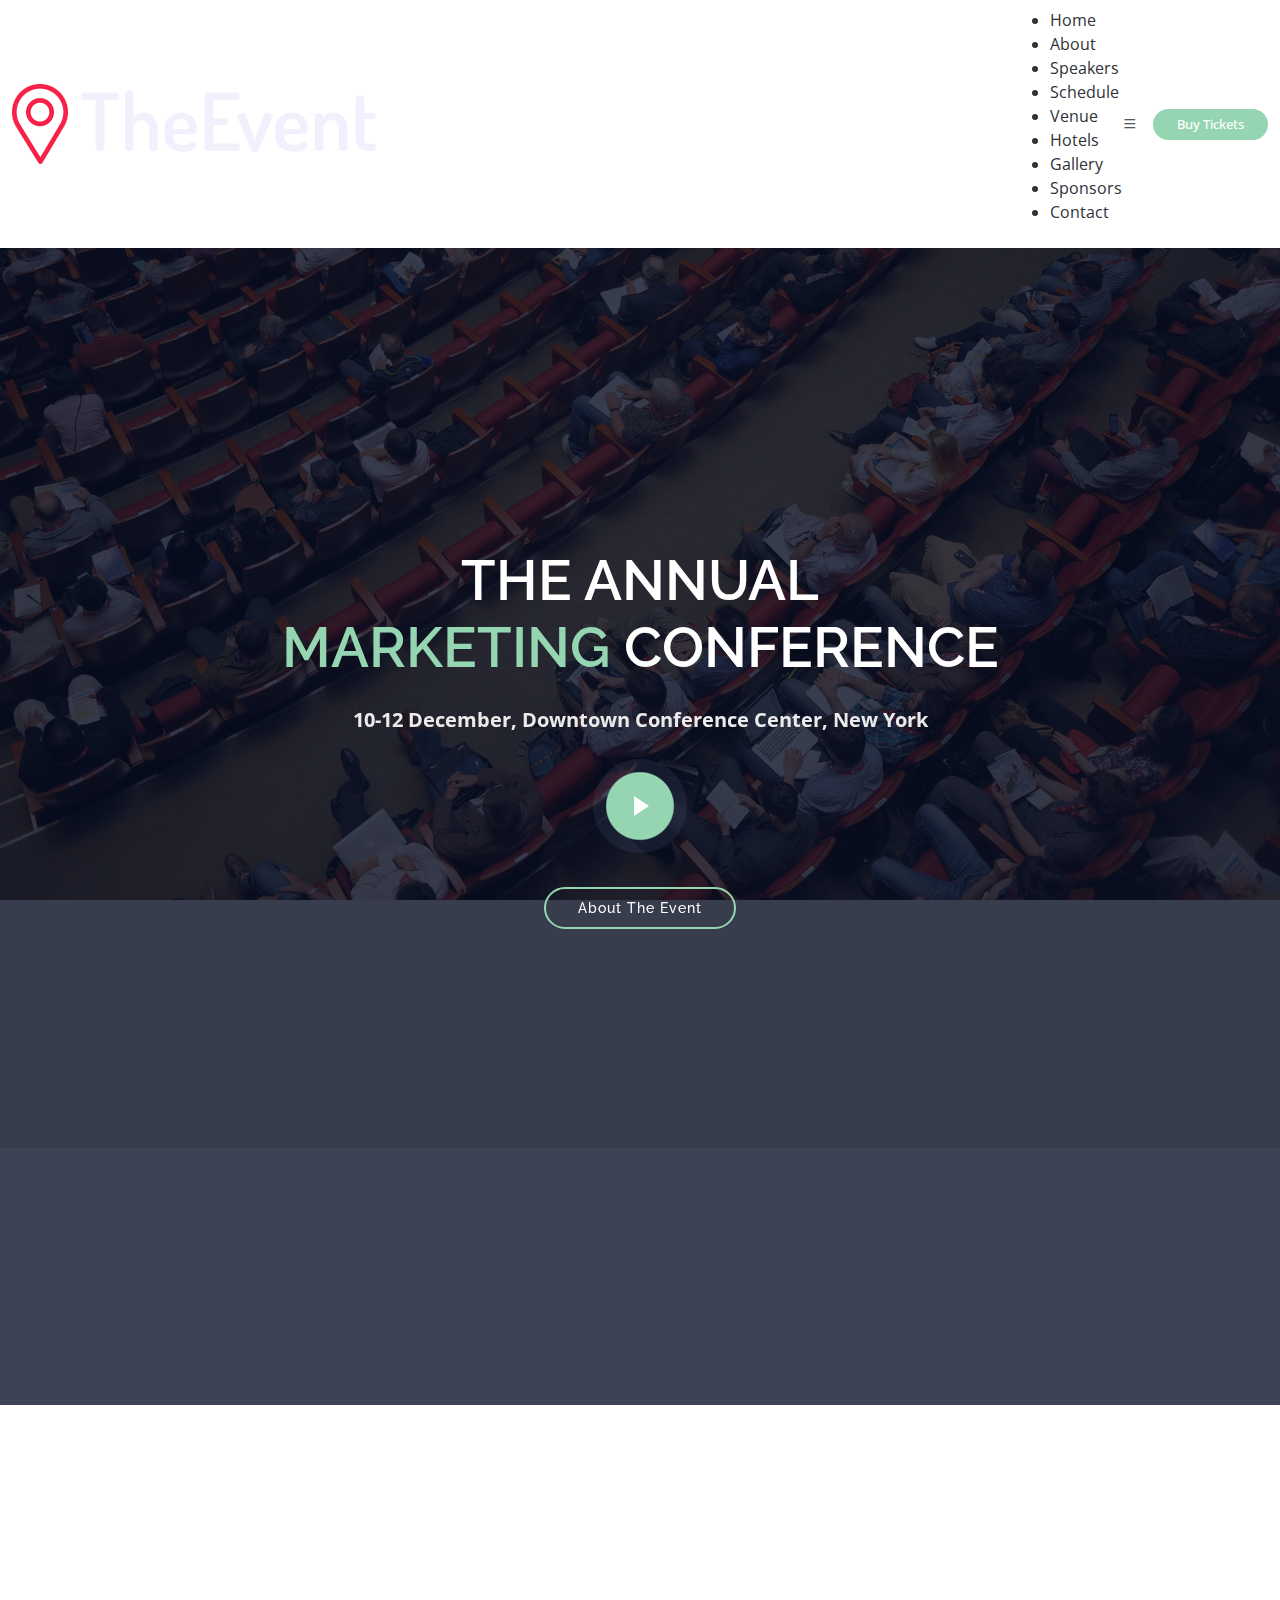
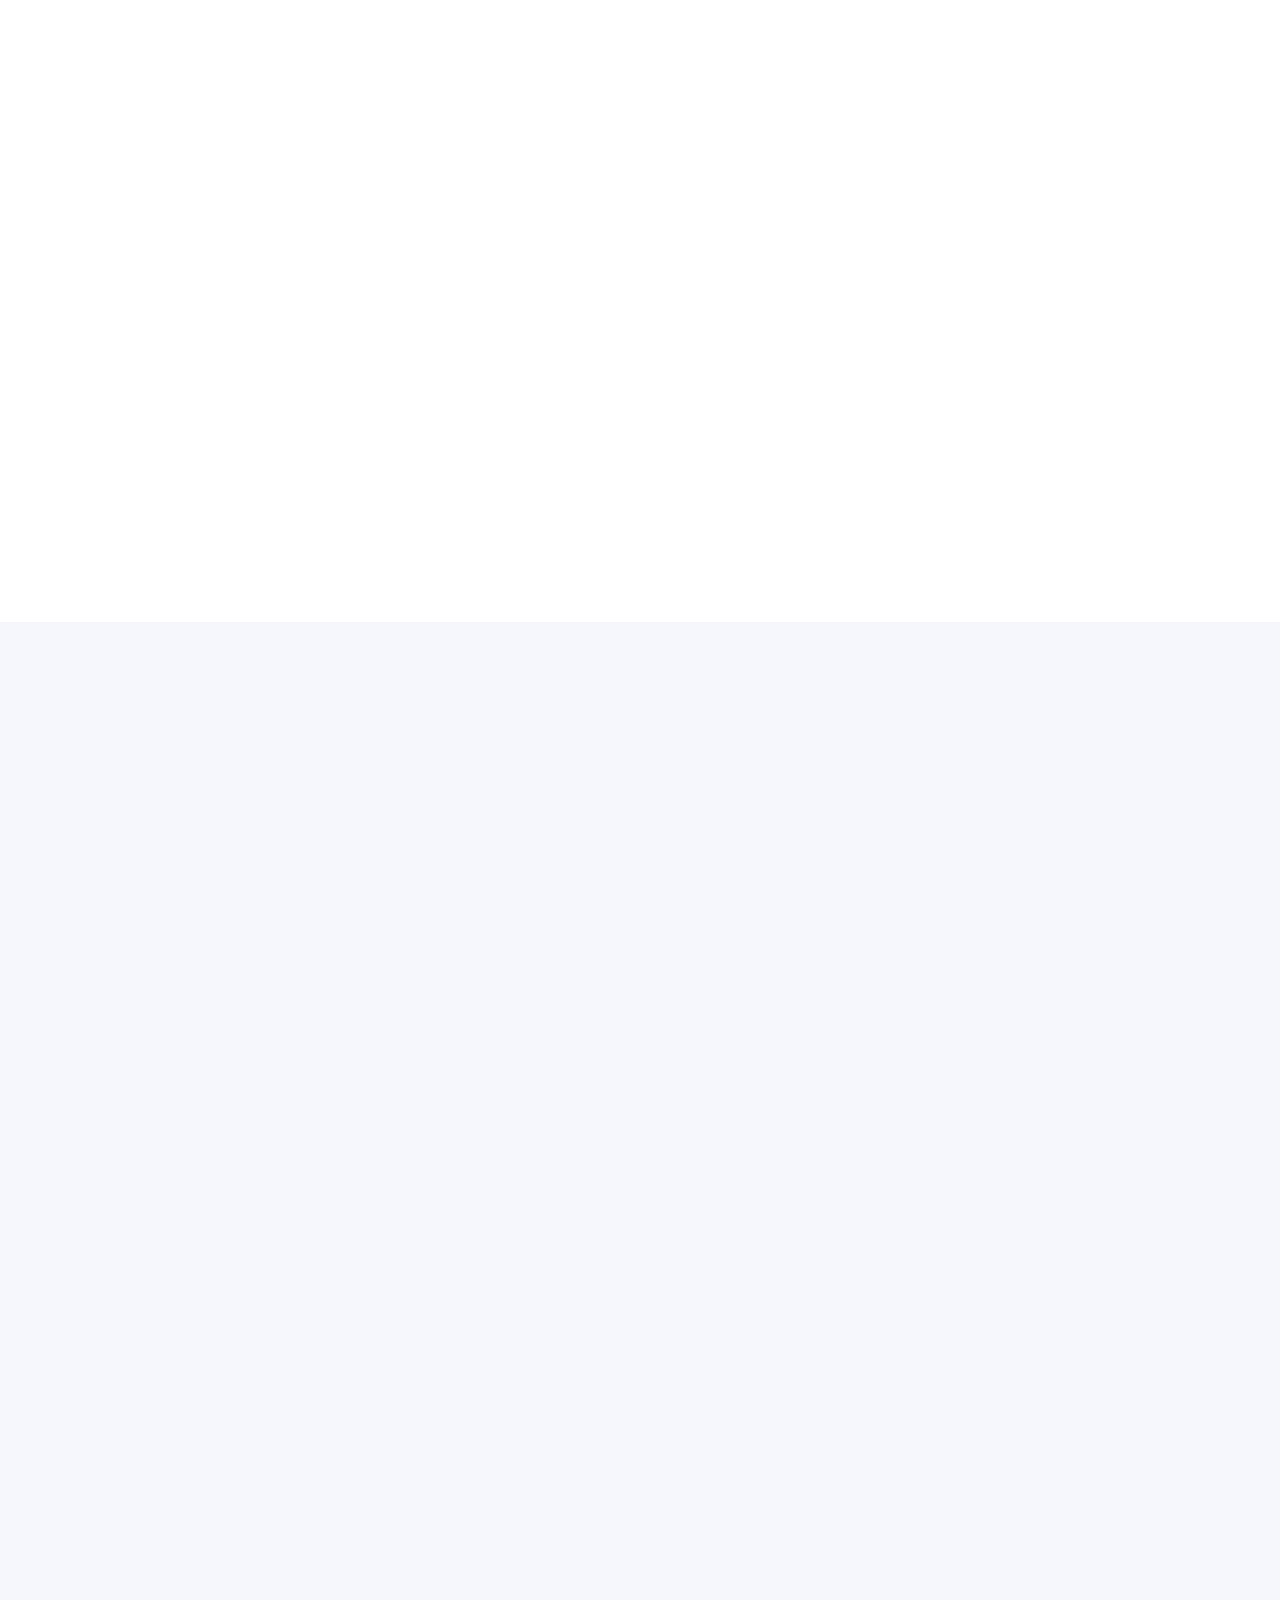
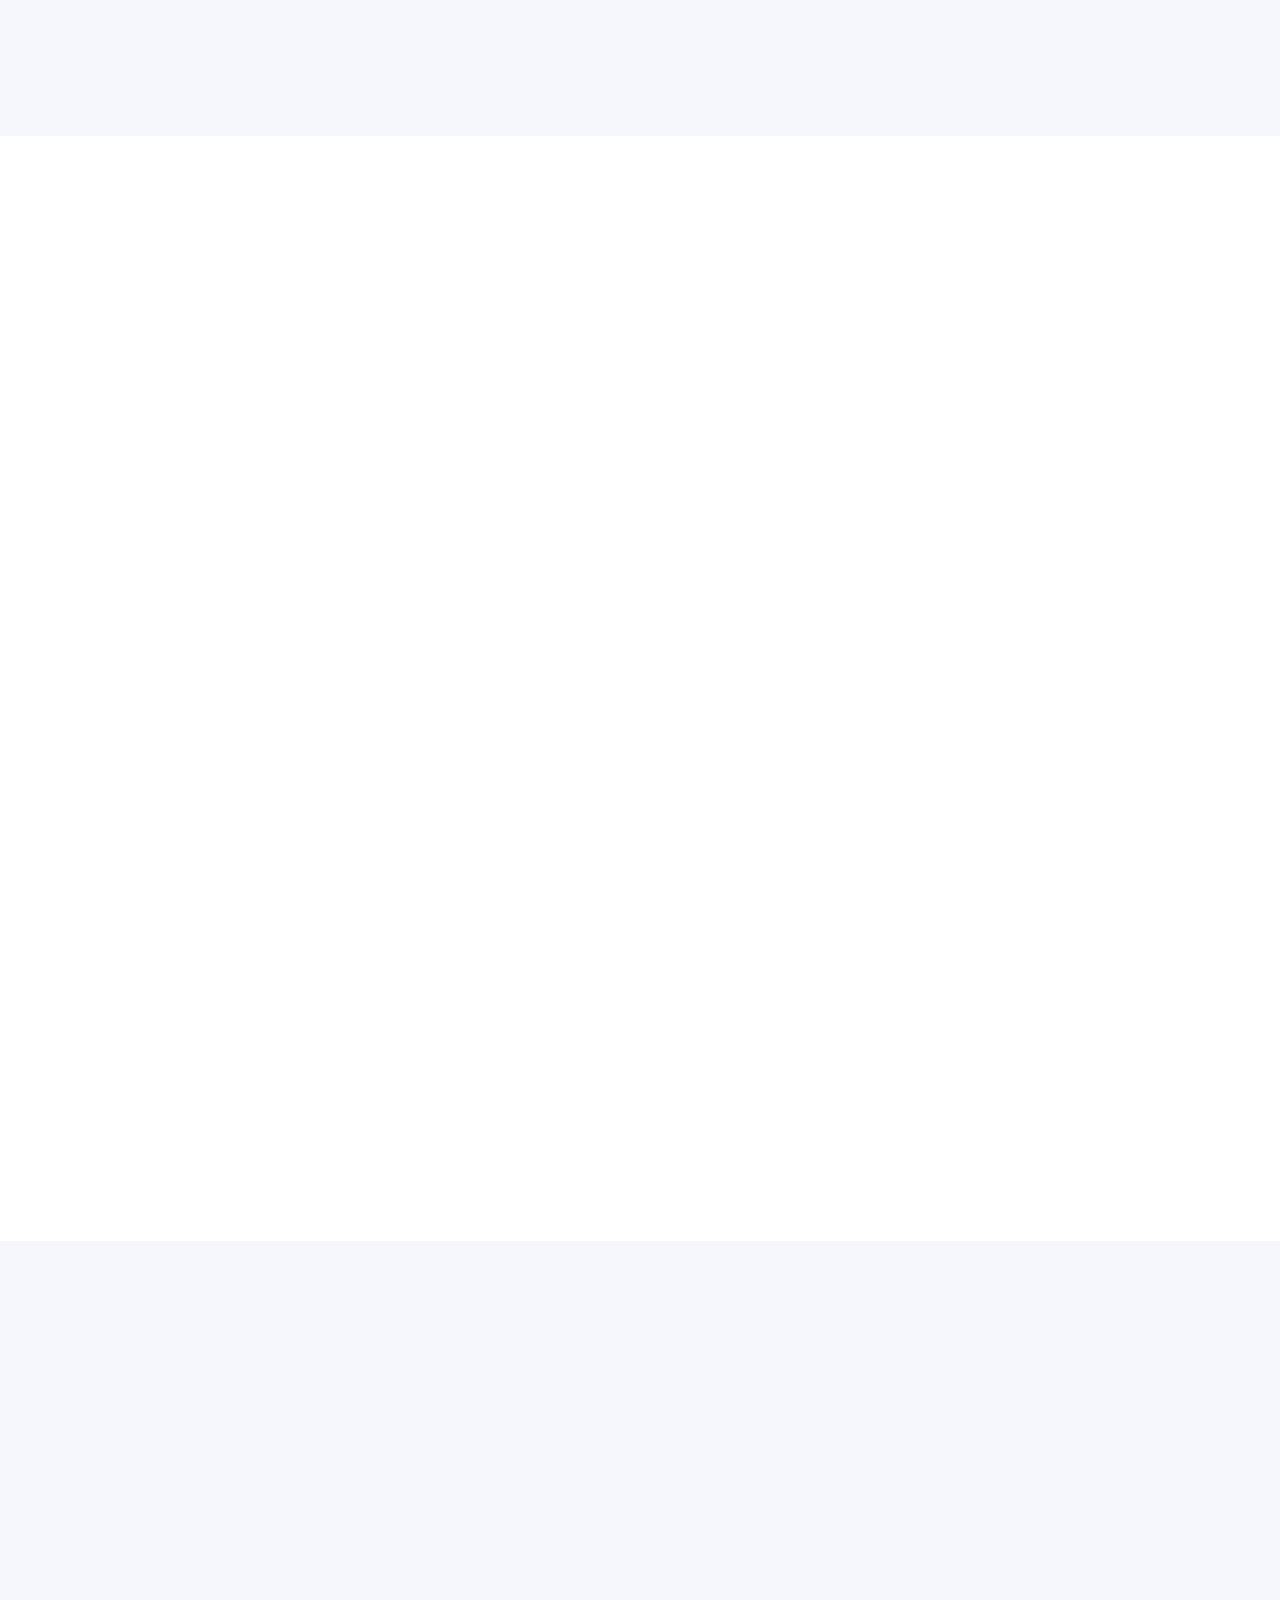
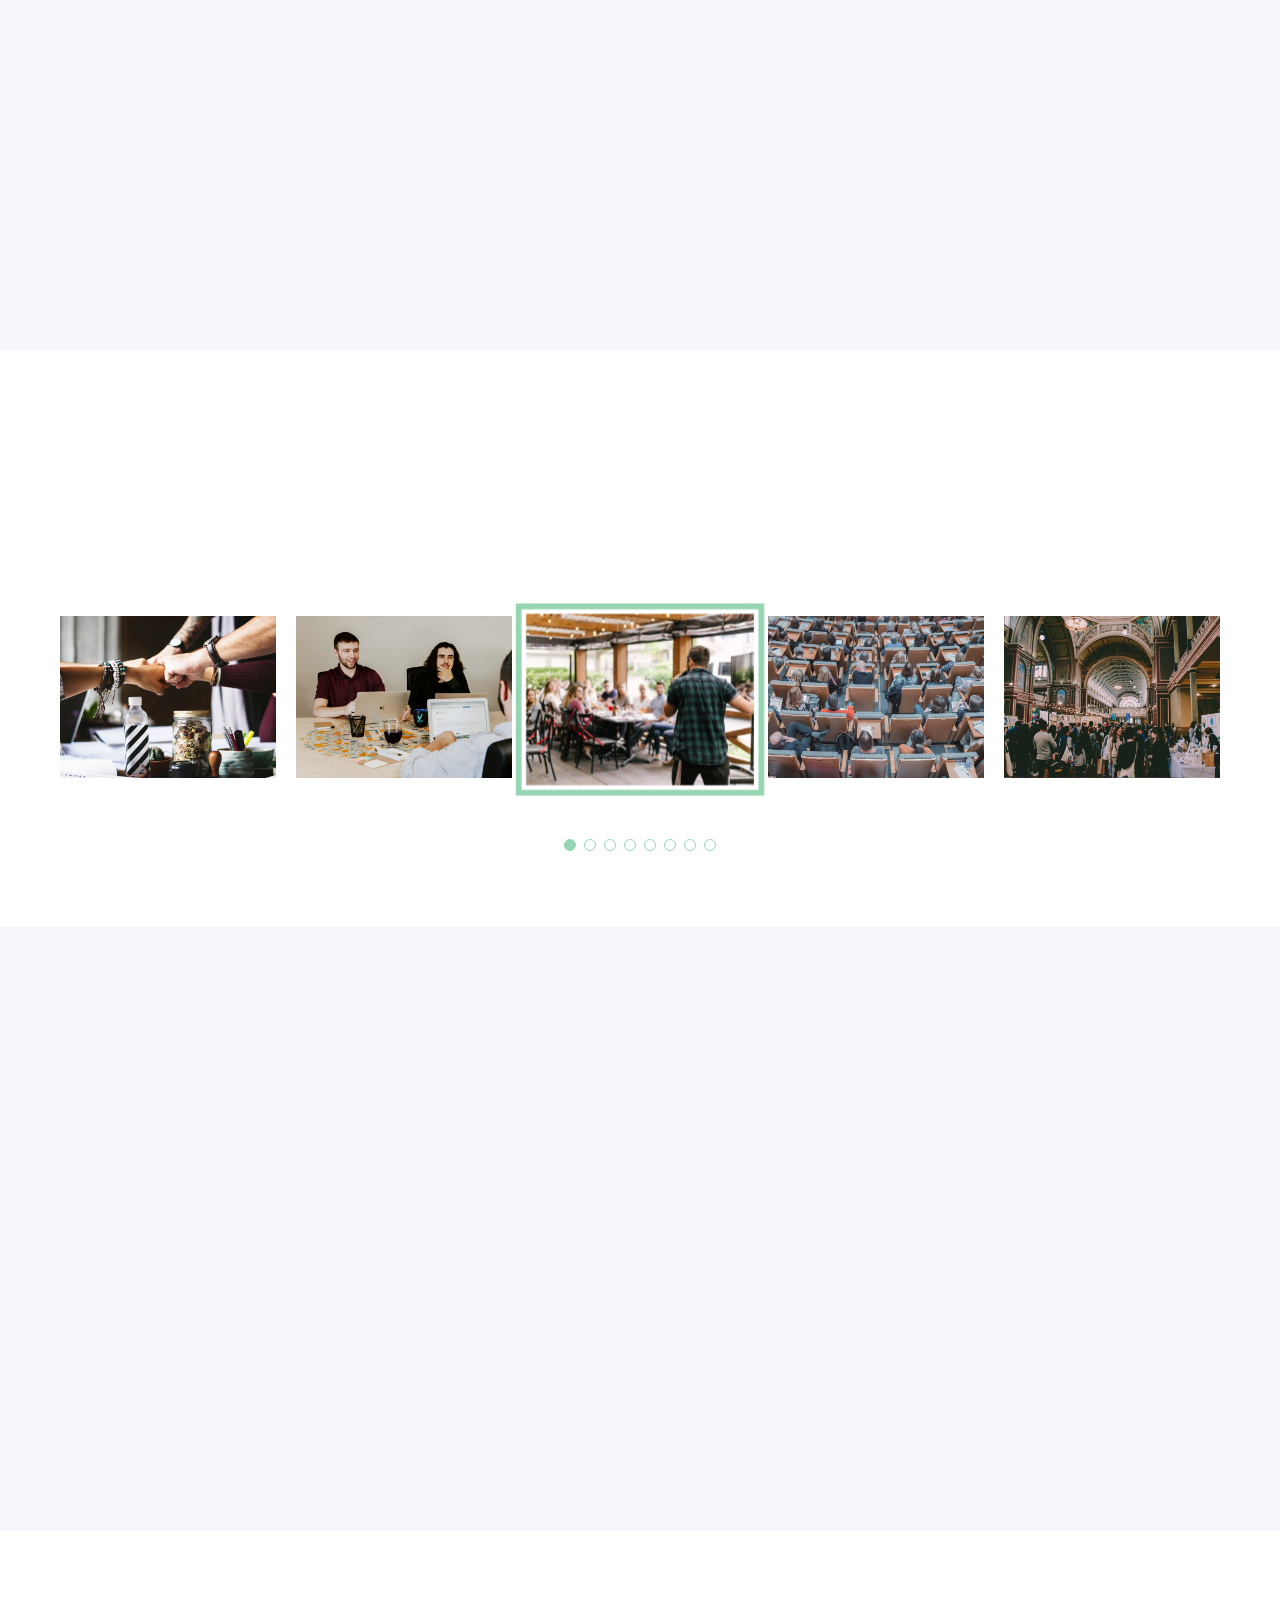
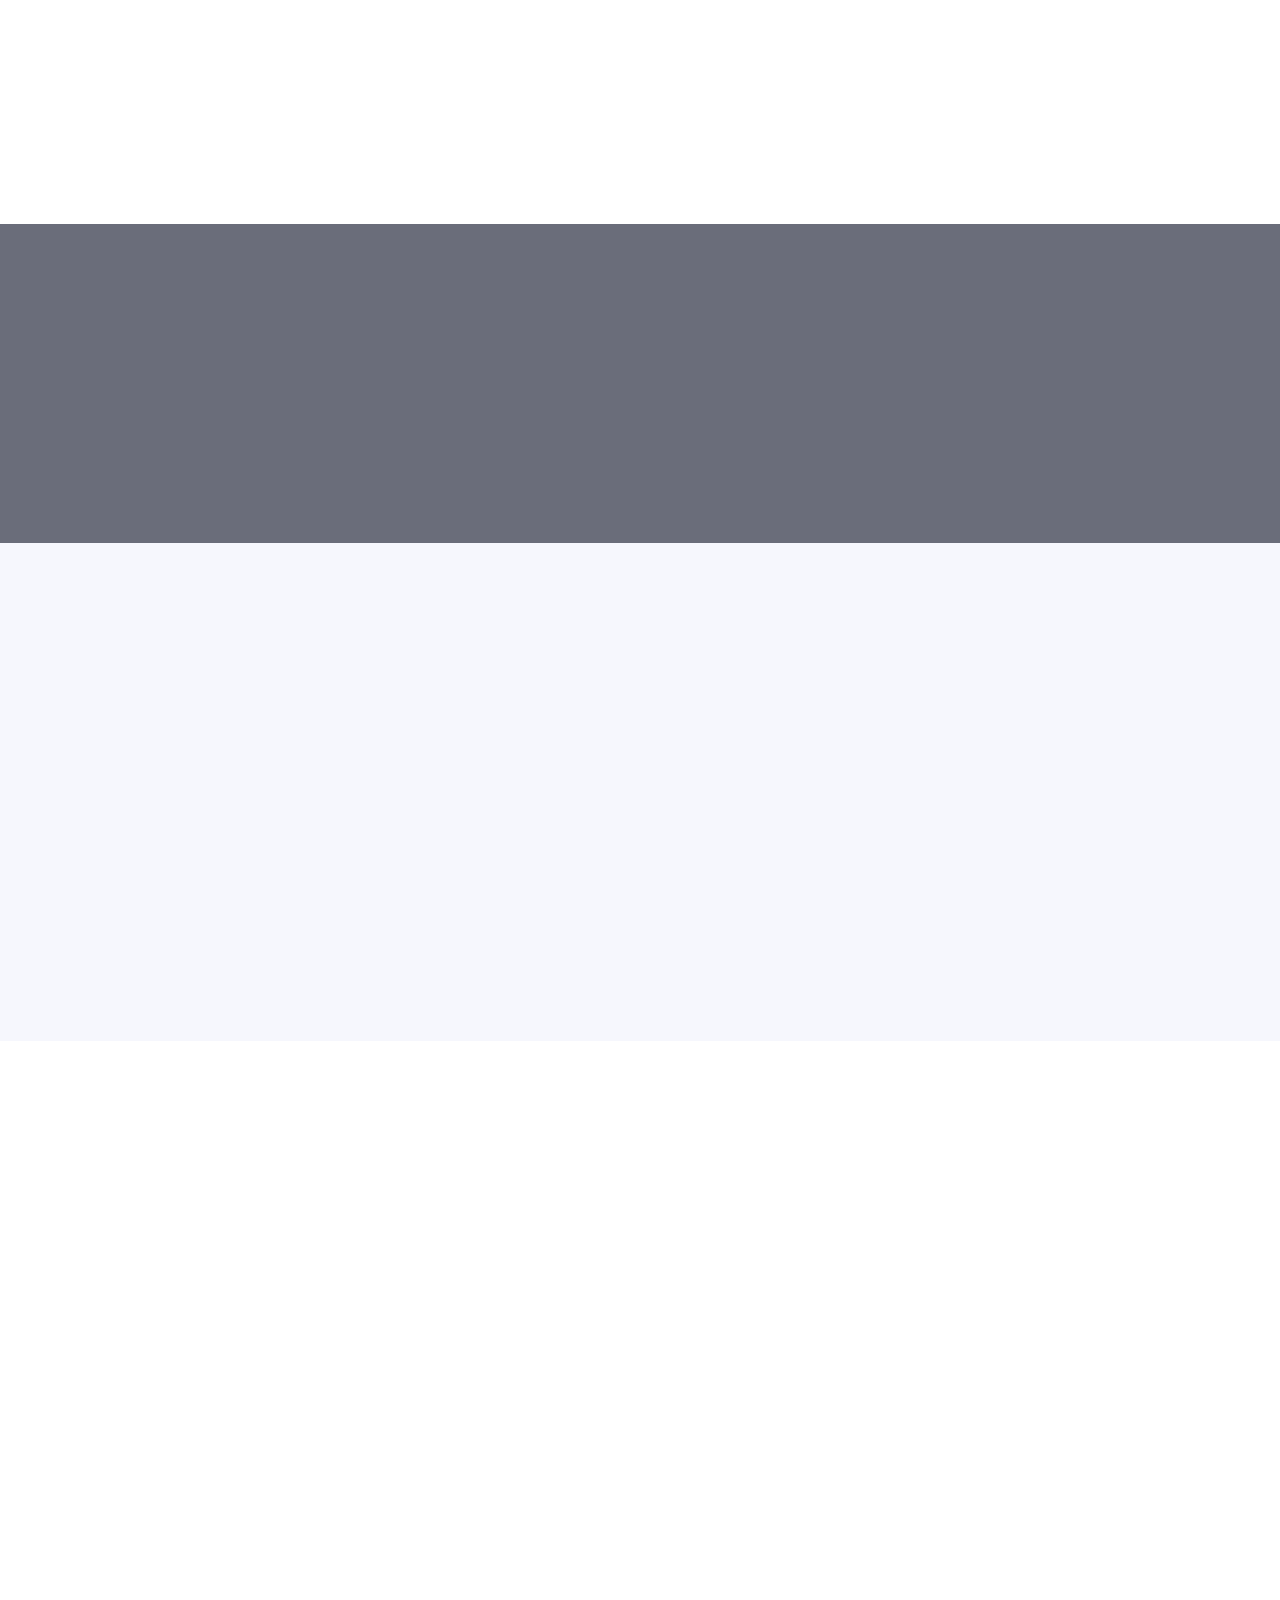
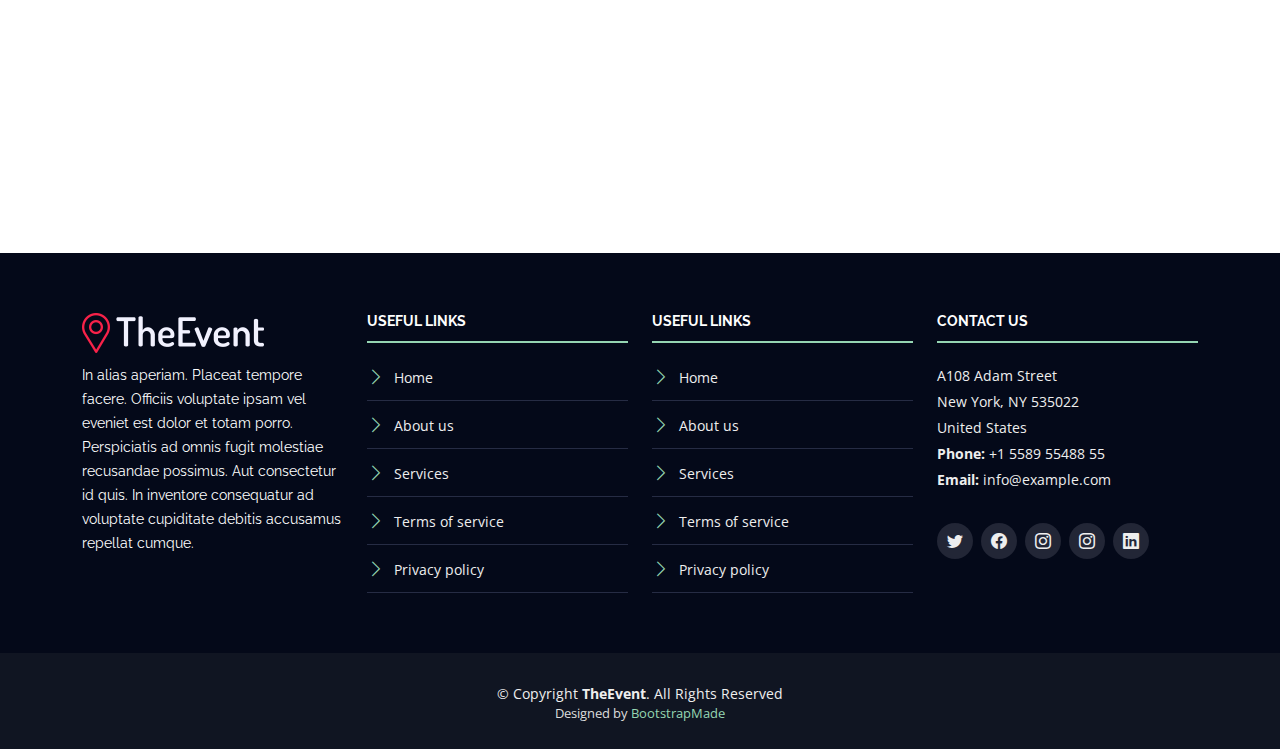
<file: featuredProducts/index.html>
<!DOCTYPE html>
<html lang="en">

<head>
  <meta charset="utf-8">
  <meta content="width=device-width, initial-scale=1.0" name="viewport">

  <title>TheEvent Bootstrap Template - Index</title>
  <meta content="" name="description">
  <meta content="" name="keywords">

  <!-- Favicons -->
  <link href="assets/img/favicon.png" rel="icon">
  <link href="assets/img/apple-touch-icon.png" rel="apple-touch-icon">

  <!-- Google Fonts -->
  <link href="https://fonts.googleapis.com/css?family=Open+Sans:300,300i,400,400i,700,700i|Raleway:300,400,500,700,800" rel="stylesheet">

  <!-- Vendor CSS Files -->
  <link href="assets/vendor/aos/aos.css" rel="stylesheet">
  <link href="assets/vendor/bootstrap/css/bootstrap.min.css" rel="stylesheet">
  <link href="assets/vendor/bootstrap-icons/bootstrap-icons.css" rel="stylesheet">
  <link href="assets/vendor/glightbox/css/glightbox.min.css" rel="stylesheet">
  <link href="assets/vendor/swiper/swiper-bundle.min.css" rel="stylesheet">

  <!-- Template Main CSS File -->
  <link href="assets/css/style.css" rel="stylesheet">

  <!-- =======================================================
  * Template Name: TheEvent
  * Updated: May 30 2023 with Bootstrap v5.3.0
  * Template URL: https://bootstrapmade.com/theevent-conference-event-bootstrap-template/
  * Author: BootstrapMade.com
  * License: https://bootstrapmade.com/license/
  ======================================================== -->
</head>

<body>

  <!-- ======= Header ======= -->
  <header id="header" class="d-flex align-items-center ">
    <div class="container-fluid container-xxl d-flex align-items-center">

      <div id="logo" class="me-auto">
        <!-- Uncomment below if you prefer to use a text logo -->
        <!-- <h1><a href="index.html">The<span>Event</span></a></h1>-->
        <a href="index.html" class="scrollto"><img src="assets/img/logo.png" alt="" title=""></a>
      </div>

      <nav id="navbar" class="navbar order-last order-lg-0">
        <ul>
          <li><a class="nav-link scrollto active" href="#hero">Home</a></li>
          <li><a class="nav-link scrollto" href="#about">About</a></li>
          <li><a class="nav-link scrollto" href="#speakers">Speakers</a></li>
          <li><a class="nav-link scrollto" href="#schedule">Schedule</a></li>
          <li><a class="nav-link scrollto" href="#venue">Venue</a></li>
          <li><a class="nav-link scrollto" href="#hotels">Hotels</a></li>
          <li><a class="nav-link scrollto" href="#gallery">Gallery</a></li>
          <li><a class="nav-link scrollto" href="#supporters">Sponsors</a></li>
          <!-- <li class="dropdown"><a href="#"><span>Drop Down</span> <i class="bi bi-chevron-down"></i></a>
          <ul>
            <li><a href="#">Drop Down 1</a></li>
            <li class="dropdown"><a href="#"><span>Deep Drop Down</span> <i class="bi bi-chevron-right"></i></a>
              <ul>
                <li><a href="#">Deep Drop Down 1</a></li>
                <li><a href="#">Deep Drop Down 2</a></li>
                <li><a href="#">Deep Drop Down 3</a></li>
                <li><a href="#">Deep Drop Down 4</a></li>
                <li><a href="#">Deep Drop Down 5</a></li>
              </ul>
            </li>
            <li><a href="#">Drop Down 2</a></li>
            <li><a href="#">Drop Down 3</a></li>
            <li><a href="#">Drop Down 4</a></li>
          </ul>
        </li> -->
          <li><a class="nav-link scrollto" href="#contact">Contact</a></li>
        </ul>
        <i class="bi bi-list mobile-nav-toggle"></i>
      </nav><!-- .navbar -->
      <a class="buy-tickets scrollto" href="#buy-tickets">Buy Tickets</a>

    </div>
  </header><!-- End Header -->

  <!-- ======= Hero Section ======= -->
  <section id="hero">
    <div class="hero-container" data-aos="zoom-in" data-aos-delay="100">
      <h1 class="mb-4 pb-0">The Annual<br><span>Marketing</span> Conference</h1>
      <p class="mb-4 pb-0">10-12 December, Downtown Conference Center, New York</p>
      <a href="https://www.youtube.com/watch?v=jDDaplaOz7Q" class="glightbox play-btn mb-4"></a>
      <a href="#about" class="about-btn scrollto">About The Event</a>
    </div>
  </section><!-- End Hero Section -->

  <main id="main">

    <!-- ======= About Section ======= -->
    <section id="about">
      <div class="container" data-aos="fade-up">
        <div class="row">
          <div class="col-lg-6">
            <h2>About The Event</h2>
            <p>Sed nam ut dolor qui repellendus iusto odit. Possimus inventore eveniet accusamus error amet eius aut
              accusantium et. Non odit consequatur repudiandae sequi ea odio molestiae. Enim possimus sunt inventore in
              est ut optio sequi unde.</p>
          </div>
          <div class="col-lg-3">
            <h3>Where</h3>
            <p>Downtown Conference Center, New York</p>
          </div>
          <div class="col-lg-3">
            <h3>When</h3>
            <p>Monday to Wednesday<br>10-12 December</p>
          </div>
        </div>
      </div>
    </section><!-- End About Section -->

    <!-- ======= Speakers Section ======= -->
    <section id="speakers">
      <div class="container" data-aos="fade-up">
        <div class="section-header">
          <h2>Event Speakers</h2>
         
       
        </div>

        <div class="row">
          <div class="col-lg-4 col-md-6">
            <div class="speaker" data-aos="fade-up" data-aos-delay="100">
              <img src="assets/img/speakers/1.jpg" alt="Speaker 1" class="img-fluid">
              <div class="details">
                <h3><a href="speaker-details.html">Brenden Legros</a></h3>
                <p> <a href="https://www.bharatpetroleum.in/Our-Businesses/MAK-Lubricants/Industrial-Lubricants/MAK-Compressor-Oil.aspx">MAK COMPRESSOR OIL</a> </p>
                <div class="social">
                  
                  <p> <a href="https://www.bharatpetroleum.in/Our-Businesses/MAK-Lubricants/Industrial-Lubricants/MAK-Screwcom.aspx">MAK SCREWCOM</a>  </p>
                  <p> <a href="https://www.bharatpetroleum.in/Our-Businesses/MAK-Lubricants/Industrial-Lubricants/MAK-Syncom.aspx">MAK SYNCOM</a> </p>
                </div>
              </div>
            </div>
          </div>
          <div class="col-lg-4 col-md-6">
            <div class="speaker" data-aos="fade-up" data-aos-delay="200">
              <img src="assets/img/speakers/2.jpg" alt="Speaker 2" class="img-fluid">
              <div class="details">
                <h3><a href="speaker-details.html">Hubert Hirthe</a></h3>
                <p>Consequuntur odio aut</p>
                <div class="social">
                  <a href=""><i class="bi bi-twitter"></i></a>
                  <a href=""><i class="bi bi-facebook"></i></a>
                  <a href=""><i class="bi bi-instagram"></i></a>
                  <a href=""><i class="bi bi-linkedin"></i></a>
                </div>
              </div>
            </div>
          </div>
          <div class="col-lg-4 col-md-6">
            <div class="speaker" data-aos="fade-up" data-aos-delay="300">
              <img src="assets/img/speakers/3.jpg" alt="Speaker 3" class="img-fluid">
              <div class="details">
                <h3><a href="speaker-details.html">Cole Emmerich</a></h3>
                <p>Fugiat laborum et</p>
                <div class="social">
                  <a href=""><i class="bi bi-twitter"></i></a>
                  <a href=""><i class="bi bi-facebook"></i></a>
                  <a href=""><i class="bi bi-instagram"></i></a>
                  <a href=""><i class="bi bi-linkedin"></i></a>
                </div>
              </div>
            </div>
          </div>
          <div class="col-lg-4 col-md-6">
            <div class="speaker" data-aos="fade-up" data-aos-delay="100">
              <img src="assets/img/speakers/4.jpg" alt="Speaker 4" class="img-fluid">
              <div class="details">
                <h3><a href="speaker-details.html">Jack Christiansen</a></h3>
                <p>Debitis iure vero</p>
                <div class="social">
                  <a href=""><i class="bi bi-twitter"></i></a>
                  <a href=""><i class="bi bi-facebook"></i></a>
                  <a href=""><i class="bi bi-instagram"></i></a>
                  <a href=""><i class="bi bi-linkedin"></i></a>
                </div>
              </div>
            </div>
          </div>
          <div class="col-lg-4 col-md-6">
            <div class="speaker" data-aos="fade-up" data-aos-delay="200">
              <img src="assets/img/speakers/5.jpg" alt="Speaker 5" class="img-fluid">
              <div class="details">
                <h3><a href="speaker-details.html">Alejandrin Littel</a></h3>
                <p>Qui molestiae natus</p>
                <div class="social">
                  <a href=""><i class="bi bi-twitter"></i></a>
                  <a href=""><i class="bi bi-facebook"></i></a>
                  <a href=""><i class="bi bi-instagram"></i></a>
                  <a href=""><i class="bi bi-linkedin"></i></a>
                </div>
              </div>
            </div>
          </div>
          <div class="col-lg-4 col-md-6">
            <div class="speaker" data-aos="fade-up" data-aos-delay="300">
              <img src="assets/img/speakers/6.jpg" alt="Speaker 6" class="img-fluid">
              <div class="details">
                <h3><a href="speaker-details.html">Willow Trantow</a></h3>
                <p>Non autem dicta</p>
                <div class="social">
                  <a href=""><i class="bi bi-twitter"></i></a>
                  <a href=""><i class="bi bi-facebook"></i></a>
                  <a href=""><i class="bi bi-instagram"></i></a>
                  <a href=""><i class="bi bi-linkedin"></i></a>
                </div>
              </div>
            </div>
          </div>
        </div>
      </div>

    </section><!-- End Speakers Section -->

    <!-- ======= Schedule Section ======= -->
    <section id="schedule" class="section-with-bg">
      <div class="container" data-aos="fade-up">
        <div class="section-header">
          <h2>Event Schedule</h2>
          <p>Here is our event schedule</p>
        </div>

        <ul class="nav nav-tabs" role="tablist" data-aos="fade-up" data-aos-delay="100">
          <li class="nav-item">
            <a class="nav-link active" href="#day-1" role="tab" data-bs-toggle="tab">Day 1</a>
          </li>
          <li class="nav-item">
            <a class="nav-link" href="#day-2" role="tab" data-bs-toggle="tab">Day 2</a>
          </li>
          <li class="nav-item">
            <a class="nav-link" href="#day-3" role="tab" data-bs-toggle="tab">Day 3</a>
          </li>
        </ul>

        <h3 class="sub-heading">Voluptatem nulla veniam soluta et corrupti consequatur neque eveniet officia. Eius
          necessitatibus voluptatem quis labore perspiciatis quia.</h3>

        <div class="tab-content row justify-content-center" data-aos="fade-up" data-aos-delay="200">

          <!-- Schdule Day 1 -->
          <div role="tabpanel" class="col-lg-9 tab-pane fade show active" id="day-1">

            <div class="row schedule-item">
              <div class="col-md-2"><time>09:30 AM</time></div>
              <div class="col-md-10">
                <h4>Registration</h4>
                <p>Fugit voluptas iusto maiores temporibus autem numquam magnam.</p>
              </div>
            </div>

            <div class="row schedule-item">
              <div class="col-md-2"><time>10:00 AM</time></div>
              <div class="col-md-10">
                <div class="speaker">
                  <img src="assets/img/speakers/1.jpg" alt="Brenden Legros">
                </div>
                <h4>Keynote <span>Brenden Legros</span></h4>
                <p>Facere provident incidunt quos voluptas.</p>
              </div>
            </div>

            <div class="row schedule-item">
              <div class="col-md-2"><time>11:00 AM</time></div>
              <div class="col-md-10">
                <div class="speaker">
                  <img src="assets/img/speakers/2.jpg" alt="Hubert Hirthe">
                </div>
                <h4>Et voluptatem iusto dicta nobis. <span>Hubert Hirthe</span></h4>
                <p>Maiores dignissimos neque qui cum accusantium ut sit sint inventore.</p>
              </div>
            </div>

            <div class="row schedule-item">
              <div class="col-md-2"><time>12:00 AM</time></div>
              <div class="col-md-10">
                <div class="speaker">
                  <img src="assets/img/speakers/3.jpg" alt="Cole Emmerich">
                </div>
                <h4>Explicabo et rerum quis et ut ea. <span>Cole Emmerich</span></h4>
                <p>Veniam accusantium laborum nihil eos eaque accusantium aspernatur.</p>
              </div>
            </div>

            <div class="row schedule-item">
              <div class="col-md-2"><time>02:00 PM</time></div>
              <div class="col-md-10">
                <div class="speaker">
                  <img src="assets/img/speakers/4.jpg" alt="Jack Christiansen">
                </div>
                <h4>Qui non qui vel amet culpa sequi. <span>Jack Christiansen</span></h4>
                <p>Nam ex distinctio voluptatem doloremque suscipit iusto.</p>
              </div>
            </div>

            <div class="row schedule-item">
              <div class="col-md-2"><time>03:00 PM</time></div>
              <div class="col-md-10">
                <div class="speaker">
                  <img src="assets/img/speakers/5.jpg" alt="Alejandrin Littel">
                </div>
                <h4>Quos ratione neque expedita asperiores. <span>Alejandrin Littel</span></h4>
                <p>Eligendi quo eveniet est nobis et ad temporibus odio quo.</p>
              </div>
            </div>

            <div class="row schedule-item">
              <div class="col-md-2"><time>04:00 PM</time></div>
              <div class="col-md-10">
                <div class="speaker">
                  <img src="assets/img/speakers/6.jpg" alt="Willow Trantow">
                </div>
                <h4>Quo qui praesentium nesciunt <span>Willow Trantow</span></h4>
                <p>Voluptatem et alias dolorum est aut sit enim neque veritatis.</p>
              </div>
            </div>

          </div>
          <!-- End Schdule Day 1 -->

          <!-- Schdule Day 2 -->
          <div role="tabpanel" class="col-lg-9  tab-pane fade" id="day-2">

            <div class="row schedule-item">
              <div class="col-md-2"><time>10:00 AM</time></div>
              <div class="col-md-10">
                <div class="speaker">
                  <img src="assets/img/speakers/1.jpg" alt="Brenden Legros">
                </div>
                <h4>Libero corrupti explicabo itaque. <span>Brenden Legros</span></h4>
                <p>Facere provident incidunt quos voluptas.</p>
              </div>
            </div>

            <div class="row schedule-item">
              <div class="col-md-2"><time>11:00 AM</time></div>
              <div class="col-md-10">
                <div class="speaker">
                  <img src="assets/img/speakers/2.jpg" alt="Hubert Hirthe">
                </div>
                <h4>Et voluptatem iusto dicta nobis. <span>Hubert Hirthe</span></h4>
                <p>Maiores dignissimos neque qui cum accusantium ut sit sint inventore.</p>
              </div>
            </div>

            <div class="row schedule-item">
              <div class="col-md-2"><time>12:00 AM</time></div>
              <div class="col-md-10">
                <div class="speaker">
                  <img src="assets/img/speakers/3.jpg" alt="Cole Emmerich">
                </div>
                <h4>Explicabo et rerum quis et ut ea. <span>Cole Emmerich</span></h4>
                <p>Veniam accusantium laborum nihil eos eaque accusantium aspernatur.</p>
              </div>
            </div>

            <div class="row schedule-item">
              <div class="col-md-2"><time>02:00 PM</time></div>
              <div class="col-md-10">
                <div class="speaker">
                  <img src="assets/img/speakers/4.jpg" alt="Jack Christiansen">
                </div>
                <h4>Qui non qui vel amet culpa sequi. <span>Jack Christiansen</span></h4>
                <p>Nam ex distinctio voluptatem doloremque suscipit iusto.</p>
              </div>
            </div>

            <div class="row schedule-item">
              <div class="col-md-2"><time>03:00 PM</time></div>
              <div class="col-md-10">
                <div class="speaker">
                  <img src="assets/img/speakers/5.jpg" alt="Alejandrin Littel">
                </div>
                <h4>Quos ratione neque expedita asperiores. <span>Alejandrin Littel</span></h4>
                <p>Eligendi quo eveniet est nobis et ad temporibus odio quo.</p>
              </div>
            </div>

            <div class="row schedule-item">
              <div class="col-md-2"><time>04:00 PM</time></div>
              <div class="col-md-10">
                <div class="speaker">
                  <img src="assets/img/speakers/6.jpg" alt="Willow Trantow">
                </div>
                <h4>Quo qui praesentium nesciunt <span>Willow Trantow</span></h4>
                <p>Voluptatem et alias dolorum est aut sit enim neque veritatis.</p>
              </div>
            </div>

          </div>
          <!-- End Schdule Day 2 -->

          <!-- Schdule Day 3 -->
          <div role="tabpanel" class="col-lg-9  tab-pane fade" id="day-3">

            <div class="row schedule-item">
              <div class="col-md-2"><time>10:00 AM</time></div>
              <div class="col-md-10">
                <div class="speaker">
                  <img src="assets/img/speakers/2.jpg" alt="Hubert Hirthe">
                </div>
                <h4>Et voluptatem iusto dicta nobis. <span>Hubert Hirthe</span></h4>
                <p>Maiores dignissimos neque qui cum accusantium ut sit sint inventore.</p>
              </div>
            </div>

            <div class="row schedule-item">
              <div class="col-md-2"><time>11:00 AM</time></div>
              <div class="col-md-10">
                <div class="speaker">
                  <img src="assets/img/speakers/3.jpg" alt="Cole Emmerich">
                </div>
                <h4>Explicabo et rerum quis et ut ea. <span>Cole Emmerich</span></h4>
                <p>Veniam accusantium laborum nihil eos eaque accusantium aspernatur.</p>
              </div>
            </div>

            <div class="row schedule-item">
              <div class="col-md-2"><time>12:00 AM</time></div>
              <div class="col-md-10">
                <div class="speaker">
                  <img src="assets/img/speakers/1.jpg" alt="Brenden Legros">
                </div>
                <h4>Libero corrupti explicabo itaque. <span>Brenden Legros</span></h4>
                <p>Facere provident incidunt quos voluptas.</p>
              </div>
            </div>

            <div class="row schedule-item">
              <div class="col-md-2"><time>02:00 PM</time></div>
              <div class="col-md-10">
                <div class="speaker">
                  <img src="assets/img/speakers/4.jpg" alt="Jack Christiansen">
                </div>
                <h4>Qui non qui vel amet culpa sequi. <span>Jack Christiansen</span></h4>
                <p>Nam ex distinctio voluptatem doloremque suscipit iusto.</p>
              </div>
            </div>

            <div class="row schedule-item">
              <div class="col-md-2"><time>03:00 PM</time></div>
              <div class="col-md-10">
                <div class="speaker">
                  <img src="assets/img/speakers/5.jpg" alt="Alejandrin Littel">
                </div>
                <h4>Quos ratione neque expedita asperiores. <span>Alejandrin Littel</span></h4>
                <p>Eligendi quo eveniet est nobis et ad temporibus odio quo.</p>
              </div>
            </div>

            <div class="row schedule-item">
              <div class="col-md-2"><time>04:00 PM</time></div>
              <div class="col-md-10">
                <div class="speaker">
                  <img src="assets/img/speakers/6.jpg" alt="Willow Trantow">
                </div>
                <h4>Quo qui praesentium nesciunt <span>Willow Trantow</span></h4>
                <p>Voluptatem et alias dolorum est aut sit enim neque veritatis.</p>
              </div>
            </div>

          </div>
          <!-- End Schdule Day 2 -->

        </div>

      </div>

    </section><!-- End Schedule Section -->

    <!-- ======= Venue Section ======= -->
    <section id="venue">

      <div class="container-fluid" data-aos="fade-up">

        <div class="section-header">
          <h2>Event Venue</h2>
          <p>Event venue location info and gallery</p>
        </div>

        <div class="row g-0">
          <div class="col-lg-6 venue-map">
            <iframe src="https://www.google.com/maps/embed?pb=!1m14!1m8!1m3!1d12097.433213460943!2d-74.0062269!3d40.7101282!3m2!1i1024!2i768!4f13.1!3m3!1m2!1s0x0%3A0xb89d1fe6bc499443!2sDowntown+Conference+Center!5e0!3m2!1smk!2sbg!4v1539943755621" frameborder="0" style="border:0" allowfullscreen></iframe>
          </div>

          <div class="col-lg-6 venue-info">
            <div class="row justify-content-center">
              <div class="col-11 col-lg-8 position-relative">
                <h3>Downtown Conference Center, New York</h3>
                <p>Iste nobis eum sapiente sunt enim dolores labore accusantium autem. Cumque beatae ipsam. Est quae sit qui voluptatem corporis velit. Qui maxime accusamus possimus. Consequatur sequi et ea suscipit enim nesciunt quia velit.</p>
              </div>
            </div>
          </div>
        </div>

      </div>

      <div class="container-fluid venue-gallery-container" data-aos="fade-up" data-aos-delay="100">
        <div class="row g-0">

          <div class="col-lg-3 col-md-4">
            <div class="venue-gallery">
              <a href="assets/img/venue-gallery/1.jpg" class="glightbox" data-gall="venue-gallery">
                <img src="assets/img/venue-gallery/1.jpg" alt="" class="img-fluid">
              </a>
            </div>
          </div>

          <div class="col-lg-3 col-md-4">
            <div class="venue-gallery">
              <a href="assets/img/venue-gallery/2.jpg" class="glightbox" data-gall="venue-gallery">
                <img src="assets/img/venue-gallery/2.jpg" alt="" class="img-fluid">
              </a>
            </div>
          </div>

          <div class="col-lg-3 col-md-4">
            <div class="venue-gallery">
              <a href="assets/img/venue-gallery/3.jpg" class="glightbox" data-gall="venue-gallery">
                <img src="assets/img/venue-gallery/3.jpg" alt="" class="img-fluid">
              </a>
            </div>
          </div>

          <div class="col-lg-3 col-md-4">
            <div class="venue-gallery">
              <a href="assets/img/venue-gallery/4.jpg" class="glightbox" data-gall="venue-gallery">
                <img src="assets/img/venue-gallery/4.jpg" alt="" class="img-fluid">
              </a>
            </div>
          </div>

          <div class="col-lg-3 col-md-4">
            <div class="venue-gallery">
              <a href="assets/img/venue-gallery/5.jpg" class="glightbox" data-gall="venue-gallery">
                <img src="assets/img/venue-gallery/5.jpg" alt="" class="img-fluid">
              </a>
            </div>
          </div>

          <div class="col-lg-3 col-md-4">
            <div class="venue-gallery">
              <a href="assets/img/venue-gallery/6.jpg" class="glightbox" data-gall="venue-gallery">
                <img src="assets/img/venue-gallery/6.jpg" alt="" class="img-fluid">
              </a>
            </div>
          </div>

          <div class="col-lg-3 col-md-4">
            <div class="venue-gallery">
              <a href="assets/img/venue-gallery/7.jpg" class="glightbox" data-gall="venue-gallery">
                <img src="assets/img/venue-gallery/7.jpg" alt="" class="img-fluid">
              </a>
            </div>
          </div>

          <div class="col-lg-3 col-md-4">
            <div class="venue-gallery">
              <a href="assets/img/venue-gallery/8.jpg" class="glightbox" data-gall="venue-gallery">
                <img src="assets/img/venue-gallery/8.jpg" alt="" class="img-fluid">
              </a>
            </div>
          </div>

        </div>
      </div>

    </section><!-- End Venue Section -->

    <!-- ======= Hotels Section ======= -->
    <section id="hotels" class="section-with-bg">

      <div class="container" data-aos="fade-up">
        <div class="section-header">
          <h2>Hotels</h2>
          <p>Her are some nearby hotels</p>
        </div>

        <div class="row" data-aos="fade-up" data-aos-delay="100">

          <div class="col-lg-4 col-md-6">
            <div class="hotel">
              <div class="hotel-img">
                <img src="assets/img/hotels/1.jpg" alt="Hotel 1" class="img-fluid">
              </div>
              <h3><a href="#">Hotel 1</a></h3>
              <div class="stars">
                <i class="bi bi-star-fill"></i>
                <i class="bi bi-star-fill"></i>
                <i class="bi bi-star-fill"></i>
                <i class="bi bi-star-fill"></i>
                <i class="bi bi-star-fill"></i>
              </div>
              <p>0.4 Mile from the Venue</p>
            </div>
          </div>

          <div class="col-lg-4 col-md-6">
            <div class="hotel">
              <div class="hotel-img">
                <img src="assets/img/hotels/2.jpg" alt="Hotel 2" class="img-fluid">
              </div>
              <h3><a href="#">Hotel 2</a></h3>
              <div class="stars">
                <i class="bi bi-star-fill"></i>
                <i class="bi bi-star-fill"></i>
                <i class="bi bi-star-fill"></i>
                <i class="bi bi-star-fill"></i>
                <i class="bi bi-star-fill-half-full"></i>
              </div>
              <p>0.5 Mile from the Venue</p>
            </div>
          </div>

          <div class="col-lg-4 col-md-6">
            <div class="hotel">
              <div class="hotel-img">
                <img src="assets/img/hotels/3.jpg" alt="Hotel 3" class="img-fluid">
              </div>
              <h3><a href="#">Hotel 3</a></h3>
              <div class="stars">
                <i class="bi bi-star-fill"></i>
                <i class="bi bi-star-fill"></i>
                <i class="bi bi-star-fill"></i>
                <i class="bi bi-star-fill"></i>
              </div>
              <p>0.6 Mile from the Venue</p>
            </div>
          </div>

        </div>
      </div>

    </section><!-- End Hotels Section -->

    <!-- ======= Gallery Section ======= -->
    <section id="gallery">

      <div class="container" data-aos="fade-up">
        <div class="section-header">
          <h2>Gallery</h2>
          <p>Check our gallery from the recent events</p>
        </div>
      </div>

      <div class="gallery-slider swiper">
        <div class="swiper-wrapper align-items-center">
          <div class="swiper-slide"><a href="assets/img/gallery/1.jpg" class="gallery-lightbox"><img src="assets/img/gallery/1.jpg" class="img-fluid" alt=""></a></div>
          <div class="swiper-slide"><a href="assets/img/gallery/2.jpg" class="gallery-lightbox"><img src="assets/img/gallery/2.jpg" class="img-fluid" alt=""></a></div>
          <div class="swiper-slide"><a href="assets/img/gallery/3.jpg" class="gallery-lightbox"><img src="assets/img/gallery/3.jpg" class="img-fluid" alt=""></a></div>
          <div class="swiper-slide"><a href="assets/img/gallery/4.jpg" class="gallery-lightbox"><img src="assets/img/gallery/4.jpg" class="img-fluid" alt=""></a></div>
          <div class="swiper-slide"><a href="assets/img/gallery/5.jpg" class="gallery-lightbox"><img src="assets/img/gallery/5.jpg" class="img-fluid" alt=""></a></div>
          <div class="swiper-slide"><a href="assets/img/gallery/6.jpg" class="gallery-lightbox"><img src="assets/img/gallery/6.jpg" class="img-fluid" alt=""></a></div>
          <div class="swiper-slide"><a href="assets/img/gallery/7.jpg" class="gallery-lightbox"><img src="assets/img/gallery/7.jpg" class="img-fluid" alt=""></a></div>
          <div class="swiper-slide"><a href="assets/img/gallery/8.jpg" class="gallery-lightbox"><img src="assets/img/gallery/8.jpg" class="img-fluid" alt=""></a></div>
        </div>
        <div class="swiper-pagination"></div>
      </div>

    </section><!-- End Gallery Section -->

    <!-- ======= Supporters Section ======= -->
    <section id="supporters" class="section-with-bg">

      <div class="container" data-aos="fade-up">
        <div class="section-header">
          <h2>Sponsors</h2>
        </div>

        <div class="row no-gutters supporters-wrap clearfix" data-aos="zoom-in" data-aos-delay="100">

          <div class="col-lg-3 col-md-4 col-xs-6">
            <div class="supporter-logo">
              <img src="assets/img/supporters/1.png" class="img-fluid" alt="">
            </div>
          </div>

          <div class="col-lg-3 col-md-4 col-xs-6">
            <div class="supporter-logo">
              <img src="assets/img/supporters/2.png" class="img-fluid" alt="">
            </div>
          </div>

          <div class="col-lg-3 col-md-4 col-xs-6">
            <div class="supporter-logo">
              <img src="assets/img/supporters/3.png" class="img-fluid" alt="">
            </div>
          </div>

          <div class="col-lg-3 col-md-4 col-xs-6">
            <div class="supporter-logo">
              <img src="assets/img/supporters/4.png" class="img-fluid" alt="">
            </div>
          </div>

          <div class="col-lg-3 col-md-4 col-xs-6">
            <div class="supporter-logo">
              <img src="assets/img/supporters/5.png" class="img-fluid" alt="">
            </div>
          </div>

          <div class="col-lg-3 col-md-4 col-xs-6">
            <div class="supporter-logo">
              <img src="assets/img/supporters/6.png" class="img-fluid" alt="">
            </div>
          </div>

          <div class="col-lg-3 col-md-4 col-xs-6">
            <div class="supporter-logo">
              <img src="assets/img/supporters/7.png" class="img-fluid" alt="">
            </div>
          </div>

          <div class="col-lg-3 col-md-4 col-xs-6">
            <div class="supporter-logo">
              <img src="assets/img/supporters/8.png" class="img-fluid" alt="">
            </div>
          </div>

        </div>

      </div>

    </section><!-- End Sponsors Section -->

    <!-- =======  F.A.Q Section ======= -->
    <section id="faq">

      <div class="container" data-aos="fade-up">

        <div class="section-header">
          <h2>F.A.Q </h2>
        </div>

        <div class="row justify-content-center" data-aos="fade-up" data-aos-delay="100">
          <div class="col-lg-9">

            <ul class="faq-list">

              <li>
                <div data-bs-toggle="collapse" class="collapsed question" href="#faq1">Non consectetur a erat nam at lectus urna duis? <i class="bi bi-chevron-down icon-show"></i><i class="bi bi-chevron-up icon-close"></i></div>
                <div id="faq1" class="collapse" data-bs-parent=".faq-list">
                  <p>
                    Feugiat pretium nibh ipsum consequat. Tempus iaculis urna id volutpat lacus laoreet non curabitur gravida. Venenatis lectus magna fringilla urna porttitor rhoncus dolor purus non.
                  </p>
                </div>
              </li>

              <li>
                <div data-bs-toggle="collapse" href="#faq2" class="collapsed question">Feugiat scelerisque varius morbi enim nunc faucibus a pellentesque? <i class="bi bi-chevron-down icon-show"></i><i class="bi bi-chevron-up icon-close"></i></div>
                <div id="faq2" class="collapse" data-bs-parent=".faq-list">
                  <p>
                    Dolor sit amet consectetur adipiscing elit pellentesque habitant morbi. Id interdum velit laoreet id donec ultrices. Fringilla phasellus faucibus scelerisque eleifend donec pretium. Est pellentesque elit ullamcorper dignissim. Mauris ultrices eros in cursus turpis massa tincidunt dui.
                  </p>
                </div>
              </li>

              <li>
                <div data-bs-toggle="collapse" href="#faq3" class="collapsed question">Dolor sit amet consectetur adipiscing elit pellentesque habitant morbi? <i class="bi bi-chevron-down icon-show"></i><i class="bi bi-chevron-up icon-close"></i></div>
                <div id="faq3" class="collapse" data-bs-parent=".faq-list">
                  <p>
                    Eleifend mi in nulla posuere sollicitudin aliquam ultrices sagittis orci. Faucibus pulvinar elementum integer enim. Sem nulla pharetra diam sit amet nisl suscipit. Rutrum tellus pellentesque eu tincidunt. Lectus urna duis convallis convallis tellus. Urna molestie at elementum eu facilisis sed odio morbi quis
                  </p>
                </div>
              </li>

              <li>
                <div data-bs-toggle="collapse" href="#faq4" class="collapsed question">Ac odio tempor orci dapibus. Aliquam eleifend mi in nulla? <i class="bi bi-chevron-down icon-show"></i><i class="bi bi-chevron-up icon-close"></i></div>
                <div id="faq4" class="collapse" data-bs-parent=".faq-list">
                  <p>
                    Dolor sit amet consectetur adipiscing elit pellentesque habitant morbi. Id interdum velit laoreet id donec ultrices. Fringilla phasellus faucibus scelerisque eleifend donec pretium. Est pellentesque elit ullamcorper dignissim. Mauris ultrices eros in cursus turpis massa tincidunt dui.
                  </p>
                </div>
              </li>

              <li>
                <div data-bs-toggle="collapse" href="#faq5" class="collapsed question">Tempus quam pellentesque nec nam aliquam sem et tortor consequat? <i class="bi bi-chevron-down icon-show"></i><i class="bi bi-chevron-up icon-close"></i></div>
                <div id="faq5" class="collapse" data-bs-parent=".faq-list">
                  <p>
                    Molestie a iaculis at erat pellentesque adipiscing commodo. Dignissim suspendisse in est ante in. Nunc vel risus commodo viverra maecenas accumsan. Sit amet nisl suscipit adipiscing bibendum est. Purus gravida quis blandit turpis cursus in
                  </p>
                </div>
              </li>

              <li>
                <div data-bs-toggle="collapse" href="#faq6" class="collapsed question">Tortor vitae purus faucibus ornare. Varius vel pharetra vel turpis nunc eget lorem dolor? <i class="bi bi-chevron-down icon-show"></i><i class="bi bi-chevron-up icon-close"></i></div>
                <div id="faq6" class="collapse" data-bs-parent=".faq-list">
                  <p>
                    Laoreet sit amet cursus sit amet dictum sit amet justo. Mauris vitae ultricies leo integer malesuada nunc vel. Tincidunt eget nullam non nisi est sit amet. Turpis nunc eget lorem dolor sed. Ut venenatis tellus in metus vulputate eu scelerisque. Pellentesque diam volutpat commodo sed egestas egestas fringilla phasellus faucibus. Nibh tellus molestie nunc non blandit massa enim nec.
                  </p>
                </div>
              </li>

            </ul>

          </div>
        </div>

      </div>

    </section><!-- End  F.A.Q Section -->

    <!-- ======= Subscribe Section ======= -->
    <section id="subscribe">
      <div class="container" data-aos="zoom-in">
        <div class="section-header">
          <h2>Newsletter</h2>
          <p>Rerum numquam illum recusandae quia mollitia consequatur.</p>
        </div>

        <form method="POST" action="#">
          <div class="row justify-content-center">
            <div class="col-lg-6 col-md-10 d-flex">
              <input type="text" class="form-control" placeholder="Enter your Email">
              <button type="submit" class="ms-2">Subscribe</button>
            </div>
          </div>
        </form>

      </div>
    </section><!-- End Subscribe Section -->

    <!-- ======= Buy Ticket Section ======= -->
    <section id="buy-tickets" class="section-with-bg">
      <div class="container" data-aos="fade-up">

        <div class="section-header">
          <h2>Buy Tickets</h2>
          <p>Velit consequatur consequatur inventore iste fugit unde omnis eum aut.</p>
        </div>

        <div class="row">
          <div class="col-lg-4" data-aos="fade-up" data-aos-delay="100">
            <div class="card mb-5 mb-lg-0">
              <div class="card-body">
                <h5 class="card-title text-muted text-uppercase text-center">Standard Access</h5>
                <h6 class="card-price text-center">$150</h6>
                <hr>
                <ul class="fa-ul">
                  <li><span class="fa-li"><i class="fa fa-check"></i></span>Regular Seating</li>
                  <li><span class="fa-li"><i class="fa fa-check"></i></span>Coffee Break</li>
                  <li><span class="fa-li"><i class="fa fa-check"></i></span>Custom Badge</li>
                  <li class="text-muted"><span class="fa-li"><i class="fa fa-times"></i></span>Community Access</li>
                  <li class="text-muted"><span class="fa-li"><i class="fa fa-times"></i></span>Workshop Access</li>
                  <li class="text-muted"><span class="fa-li"><i class="fa fa-times"></i></span>After Party</li>
                </ul>
                <hr>
                <div class="text-center">
                  <button type="button" class="btn" data-bs-toggle="modal" data-bs-target="#buy-ticket-modal" data-ticket-type="standard-access">Buy Now</button>
                </div>
              </div>
            </div>
          </div>
          <div class="col-lg-4" data-aos="fade-up" data-aos-delay="200">
            <div class="card mb-5 mb-lg-0">
              <div class="card-body">
                <h5 class="card-title text-muted text-uppercase text-center">Pro Access</h5>
                <h6 class="card-price text-center">$250</h6>
                <hr>
                <ul class="fa-ul">
                  <li><span class="fa-li"><i class="fa fa-check"></i></span>Regular Seating</li>
                  <li><span class="fa-li"><i class="fa fa-check"></i></span>Coffee Break</li>
                  <li><span class="fa-li"><i class="fa fa-check"></i></span>Custom Badge</li>
                  <li><span class="fa-li"><i class="fa fa-check"></i></span>Community Access</li>
                  <li class="text-muted"><span class="fa-li"><i class="fa fa-times"></i></span>Workshop Access</li>
                  <li class="text-muted"><span class="fa-li"><i class="fa fa-times"></i></span>After Party</li>
                </ul>
                <hr>
                <div class="text-center">
                  <button type="button" class="btn" data-bs-toggle="modal" data-bs-target="#buy-ticket-modal" data-ticket-type="pro-access">Buy Now</button>
                </div>
              </div>
            </div>
          </div>
          <!-- Pro Tier -->
          <div class="col-lg-4" data-aos="fade-up" data-aos-delay="300">
            <div class="card">
              <div class="card-body">
                <h5 class="card-title text-muted text-uppercase text-center">Premium Access</h5>
                <h6 class="card-price text-center">$350</h6>
                <hr>
                <ul class="fa-ul">
                  <li><span class="fa-li"><i class="fa fa-check"></i></span>Regular Seating</li>
                  <li><span class="fa-li"><i class="fa fa-check"></i></span>Coffee Break</li>
                  <li><span class="fa-li"><i class="fa fa-check"></i></span>Custom Badge</li>
                  <li><span class="fa-li"><i class="fa fa-check"></i></span>Community Access</li>
                  <li><span class="fa-li"><i class="fa fa-check"></i></span>Workshop Access</li>
                  <li><span class="fa-li"><i class="fa fa-check"></i></span>After Party</li>
                </ul>
                <hr>
                <div class="text-center">
                  <button type="button" class="btn" data-bs-toggle="modal" data-bs-target="#buy-ticket-modal" data-ticket-type="premium-access">Buy Now</button>
                </div>

              </div>
            </div>
          </div>
        </div>

      </div>

      <!-- Modal Order Form -->
      <div id="buy-ticket-modal" class="modal fade">
        <div class="modal-dialog" role="document">
          <div class="modal-content">
            <div class="modal-header">
              <h4 class="modal-title">Buy Tickets</h4>
              <button type="button" class="btn-close" data-bs-dismiss="modal" aria-label="Close"></button>
            </div>
            <div class="modal-body">
              <form method="POST" action="#">
                <div class="form-group">
                  <input type="text" class="form-control" name="your-name" placeholder="Your Name">
                </div>
                <div class="form-group mt-3">
                  <input type="text" class="form-control" name="your-email" placeholder="Your Email">
                </div>
                <div class="form-group mt-3">
                  <select id="ticket-type" name="ticket-type" class="form-select">
                    <option value="">-- Select Your Ticket Type --</option>
                    <option value="standard-access">Standard Access</option>
                    <option value="pro-access">Pro Access</option>
                    <option value="premium-access">Premium Access</option>
                  </select>
                </div>
                <div class="text-center mt-3">
                  <button type="submit" class="btn">Buy Now</button>
                </div>
              </form>
            </div>
          </div><!-- /.modal-content -->
        </div><!-- /.modal-dialog -->
      </div><!-- /.modal -->

    </section><!-- End Buy Ticket Section -->

    <!-- ======= Contact Section ======= -->
    <section id="contact" class="section-bg">

      <div class="container" data-aos="fade-up">

        <div class="section-header">
          <h2>Contact Us</h2>
          <p>Nihil officia ut sint molestiae tenetur.</p>
        </div>

        <div class="row contact-info">

          <div class="col-md-4">
            <div class="contact-address">
              <i class="bi bi-geo-alt"></i>
              <h3>Address</h3>
              <address>A108 Adam Street, NY 535022, USA</address>
            </div>
          </div>

          <div class="col-md-4">
            <div class="contact-phone">
              <i class="bi bi-phone"></i>
              <h3>Phone Number</h3>
              <p><a href="tel:+155895548855">+1 5589 55488 55</a></p>
            </div>
          </div>

          <div class="col-md-4">
            <div class="contact-email">
              <i class="bi bi-envelope"></i>
              <h3>Email</h3>
              <p><a href="mailto:info@example.com">info@example.com</a></p>
            </div>
          </div>

        </div>

        <div class="form">
          <form action="forms/contact.php" method="post" role="form" class="php-email-form">
            <div class="row">
              <div class="form-group col-md-6">
                <input type="text" name="name" class="form-control" id="name" placeholder="Your Name" required>
              </div>
              <div class="form-group col-md-6 mt-3 mt-md-0">
                <input type="email" class="form-control" name="email" id="email" placeholder="Your Email" required>
              </div>
            </div>
            <div class="form-group mt-3">
              <input type="text" class="form-control" name="subject" id="subject" placeholder="Subject" required>
            </div>
            <div class="form-group mt-3">
              <textarea class="form-control" name="message" rows="5" placeholder="Message" required></textarea>
            </div>
            <div class="my-3">
              <div class="loading">Loading</div>
              <div class="error-message"></div>
              <div class="sent-message">Your message has been sent. Thank you!</div>
            </div>
            <div class="text-center"><button type="submit">Send Message</button></div>
          </form>
        </div>

      </div>
    </section><!-- End Contact Section -->

  </main><!-- End #main -->

  <!-- ======= Footer ======= -->
  <footer id="footer">
    <div class="footer-top">
      <div class="container">
        <div class="row">

          <div class="col-lg-3 col-md-6 footer-info">
            <img src="assets/img/logo.png" alt="TheEvenet">
            <p>In alias aperiam. Placeat tempore facere. Officiis voluptate ipsam vel eveniet est dolor et totam porro. Perspiciatis ad omnis fugit molestiae recusandae possimus. Aut consectetur id quis. In inventore consequatur ad voluptate cupiditate debitis accusamus repellat cumque.</p>
          </div>

          <div class="col-lg-3 col-md-6 footer-links">
            <h4>Useful Links</h4>
            <ul>
              <li><i class="bi bi-chevron-right"></i> <a href="#">Home</a></li>
              <li><i class="bi bi-chevron-right"></i> <a href="#">About us</a></li>
              <li><i class="bi bi-chevron-right"></i> <a href="#">Services</a></li>
              <li><i class="bi bi-chevron-right"></i> <a href="#">Terms of service</a></li>
              <li><i class="bi bi-chevron-right"></i> <a href="#">Privacy policy</a></li>
            </ul>
          </div>

          <div class="col-lg-3 col-md-6 footer-links">
            <h4>Useful Links</h4>
            <ul>
              <li><i class="bi bi-chevron-right"></i> <a href="#">Home</a></li>
              <li><i class="bi bi-chevron-right"></i> <a href="#">About us</a></li>
              <li><i class="bi bi-chevron-right"></i> <a href="#">Services</a></li>
              <li><i class="bi bi-chevron-right"></i> <a href="#">Terms of service</a></li>
              <li><i class="bi bi-chevron-right"></i> <a href="#">Privacy policy</a></li>
            </ul>
          </div>

          <div class="col-lg-3 col-md-6 footer-contact">
            <h4>Contact Us</h4>
            <p>
              A108 Adam Street <br>
              New York, NY 535022<br>
              United States <br>
              <strong>Phone:</strong> +1 5589 55488 55<br>
              <strong>Email:</strong> info@example.com<br>
            </p>

            <div class="social-links">
              <a href="#" class="twitter"><i class="bi bi-twitter"></i></a>
              <a href="#" class="facebook"><i class="bi bi-facebook"></i></a>
              <a href="#" class="instagram"><i class="bi bi-instagram"></i></a>
              <a href="#" class="google-plus"><i class="bi bi-instagram"></i></a>
              <a href="#" class="linkedin"><i class="bi bi-linkedin"></i></a>
            </div>

          </div>

        </div>
      </div>
    </div>

    <div class="container">
      <div class="copyright">
        &copy; Copyright <strong>TheEvent</strong>. All Rights Reserved
      </div>
      <div class="credits">
        <!--
        All the links in the footer should remain intact.
        You can delete the links only if you purchased the pro version.
        Licensing information: https://bootstrapmade.com/license/
        Purchase the pro version with working PHP/AJAX contact form: https://bootstrapmade.com/buy/?theme=TheEvent
      -->
        Designed by <a href="https://bootstrapmade.com/">BootstrapMade</a>
      </div>
    </div>
  </footer><!-- End  Footer -->

  <a href="#" class="back-to-top d-flex align-items-center justify-content-center"><i class="bi bi-arrow-up-short"></i></a>

  <!-- Vendor JS Files -->
  <script src="assets/vendor/aos/aos.js"></script>
  <script src="assets/vendor/bootstrap/js/bootstrap.bundle.min.js"></script>
  <script src="assets/vendor/glightbox/js/glightbox.min.js"></script>
  <script src="assets/vendor/swiper/swiper-bundle.min.js"></script>
  <script src="assets/vendor/php-email-form/validate.js"></script>

  <!-- Template Main JS File -->
  <script src="assets/js/main.js"></script>

</body>

</html>
</file>
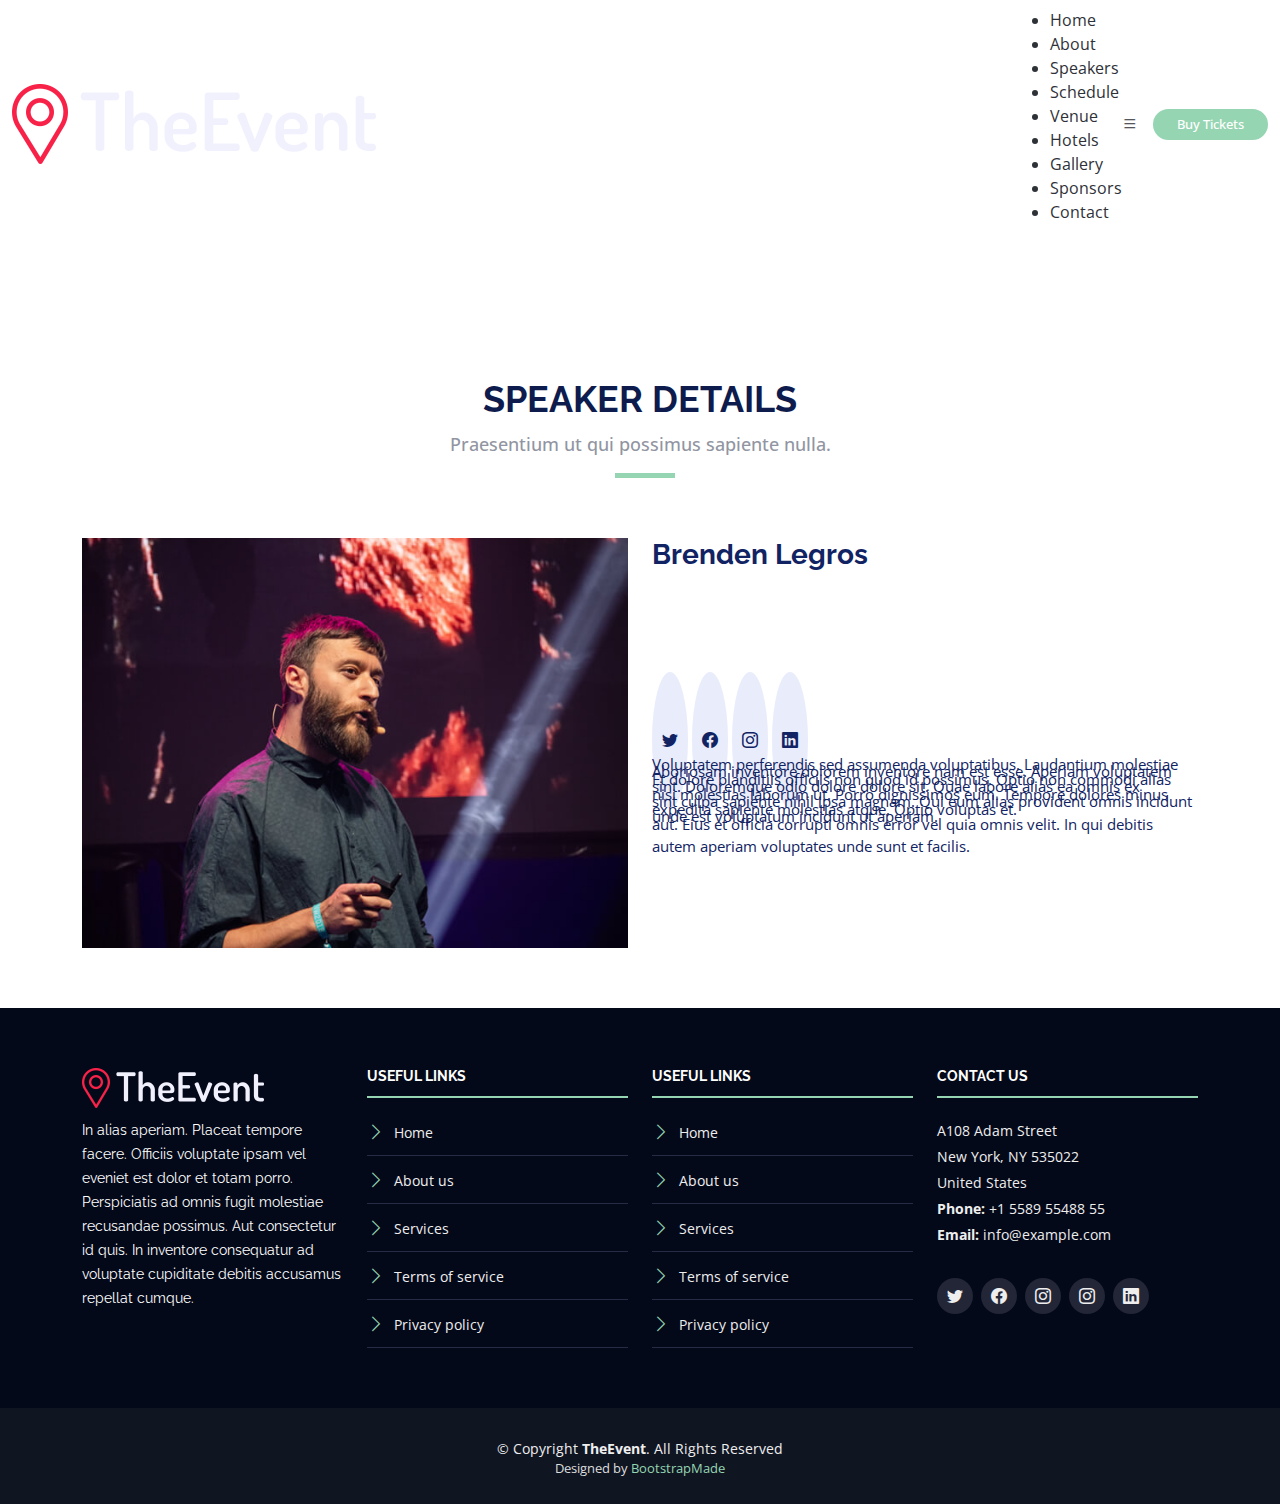
<file: featuredProducts/speaker-details.html>
<!DOCTYPE html>
<html lang="en">

<head>
  <meta charset="utf-8">
  <meta content="width=device-width, initial-scale=1.0" name="viewport">

  <title>TheEvent Bootstrap Template - Speaker Details</title>
  <meta content="" name="description">
  <meta content="" name="keywords">

  <!-- Favicons -->
  <link href="assets/img/favicon.png" rel="icon">
  <link href="assets/img/apple-touch-icon.png" rel="apple-touch-icon">

  <!-- Google Fonts -->
  <link href="https://fonts.googleapis.com/css?family=Open+Sans:300,300i,400,400i,700,700i|Raleway:300,400,500,700,800" rel="stylesheet">

  <!-- Vendor CSS Files -->
  <link href="assets/vendor/aos/aos.css" rel="stylesheet">
  <link href="assets/vendor/bootstrap/css/bootstrap.min.css" rel="stylesheet">
  <link href="assets/vendor/bootstrap-icons/bootstrap-icons.css" rel="stylesheet">
  <link href="assets/vendor/glightbox/css/glightbox.min.css" rel="stylesheet">
  <link href="assets/vendor/swiper/swiper-bundle.min.css" rel="stylesheet">

  <!-- Template Main CSS File -->
  <link href="assets/css/style.css" rel="stylesheet">

  <!-- =======================================================
  * Template Name: TheEvent
  * Updated: May 30 2023 with Bootstrap v5.3.0
  * Template URL: https://bootstrapmade.com/theevent-conference-event-bootstrap-template/
  * Author: BootstrapMade.com
  * License: https://bootstrapmade.com/license/
  ======================================================== -->
</head>

<body>

  <!-- ======= Header ======= -->
  <header id="header" class="d-flex align-items-center header-inner">
    <div class="container-fluid container-xxl d-flex align-items-center">

      <div id="logo" class="me-auto">
        <!-- Uncomment below if you prefer to use a text logo -->
        <!-- <h1><a href="index.html">The<span>Event</span></a></h1>-->
        <a href="index.html" class="scrollto"><img src="assets/img/logo.png" alt="" title=""></a>
      </div>

      <nav id="navbar" class="navbar order-last order-lg-0">
        <ul>
          <li><a class="nav-link scrollto " href="#hero">Home</a></li>
          <li><a class="nav-link scrollto" href="#about">About</a></li>
          <li><a class="nav-link scrollto" href="#speakers">Speakers</a></li>
          <li><a class="nav-link scrollto" href="#schedule">Schedule</a></li>
          <li><a class="nav-link scrollto" href="#venue">Venue</a></li>
          <li><a class="nav-link scrollto" href="#hotels">Hotels</a></li>
          <li><a class="nav-link scrollto" href="#gallery">Gallery</a></li>
          <li><a class="nav-link scrollto" href="#supporters">Sponsors</a></li>
          <!-- <li class="dropdown"><a href="#"><span>Drop Down</span> <i class="bi bi-chevron-down"></i></a>
          <ul>
            <li><a href="#">Drop Down 1</a></li>
            <li class="dropdown"><a href="#"><span>Deep Drop Down</span> <i class="bi bi-chevron-right"></i></a>
              <ul>
                <li><a href="#">Deep Drop Down 1</a></li>
                <li><a href="#">Deep Drop Down 2</a></li>
                <li><a href="#">Deep Drop Down 3</a></li>
                <li><a href="#">Deep Drop Down 4</a></li>
                <li><a href="#">Deep Drop Down 5</a></li>
              </ul>
            </li>
            <li><a href="#">Drop Down 2</a></li>
            <li><a href="#">Drop Down 3</a></li>
            <li><a href="#">Drop Down 4</a></li>
          </ul>
        </li> -->
          <li><a class="nav-link scrollto" href="#contact">Contact</a></li>
        </ul>
        <i class="bi bi-list mobile-nav-toggle"></i>
      </nav><!-- .navbar -->
      <a class="buy-tickets scrollto" href="#buy-tickets">Buy Tickets</a>

    </div>
  </header><!-- End Header -->

  <main id="main" class="main-page">

    <!-- ======= Speaker Details Sectionn ======= -->
    <section id="speakers-details">
      <div class="container">
        <div class="section-header">
          <h2>Speaker Details</h2>
          <p>Praesentium ut qui possimus sapiente nulla.</p>
        </div>

        <div class="row">
          <div class="col-md-6">
            <img src="assets/img/speakers/1.jpg" alt="Speaker 1" class="img-fluid">
          </div>

          <div class="col-md-6">
            <div class="details">
              <h2>Brenden Legros</h2>
              <div class="social">
                <a href=""><i class="bi bi-twitter"></i></a>
                <a href=""><i class="bi bi-facebook"></i></a>
                <a href=""><i class="bi bi-instagram"></i></a>
                <a href=""><i class="bi bi-linkedin"></i></a>
              </div>
              <p>Voluptatem perferendis sed assumenda voluptatibus. Laudantium molestiae sint. Doloremque odio dolore dolore sit. Quae labore alias ea omnis ex expedita sapiente molestias atque. Optio voluptas et.</p>

              <p>Aboriosam inventore dolorem inventore nam est esse. Aperiam voluptatem nisi molestias laborum ut. Porro dignissimos eum. Tempore dolores minus unde est voluptatum incidunt ut aperiam.</p>

              <p>Et dolore blanditiis officiis non quod id possimus. Optio non commodi alias sint culpa sapiente nihil ipsa magnam. Qui eum alias provident omnis incidunt aut. Eius et officia corrupti omnis error vel quia omnis velit. In qui debitis autem aperiam voluptates unde sunt et facilis.</p>
            </div>
          </div>

        </div>
      </div>

    </section>

  </main><!-- End #main -->

  <!-- ======= Footer ======= -->
  <footer id="footer">
    <div class="footer-top">
      <div class="container">
        <div class="row">

          <div class="col-lg-3 col-md-6 footer-info">
            <img src="assets/img/logo.png" alt="TheEvenet">
            <p>In alias aperiam. Placeat tempore facere. Officiis voluptate ipsam vel eveniet est dolor et totam porro. Perspiciatis ad omnis fugit molestiae recusandae possimus. Aut consectetur id quis. In inventore consequatur ad voluptate cupiditate debitis accusamus repellat cumque.</p>
          </div>

          <div class="col-lg-3 col-md-6 footer-links">
            <h4>Useful Links</h4>
            <ul>
              <li><i class="bi bi-chevron-right"></i> <a href="#">Home</a></li>
              <li><i class="bi bi-chevron-right"></i> <a href="#">About us</a></li>
              <li><i class="bi bi-chevron-right"></i> <a href="#">Services</a></li>
              <li><i class="bi bi-chevron-right"></i> <a href="#">Terms of service</a></li>
              <li><i class="bi bi-chevron-right"></i> <a href="#">Privacy policy</a></li>
            </ul>
          </div>

          <div class="col-lg-3 col-md-6 footer-links">
            <h4>Useful Links</h4>
            <ul>
              <li><i class="bi bi-chevron-right"></i> <a href="#">Home</a></li>
              <li><i class="bi bi-chevron-right"></i> <a href="#">About us</a></li>
              <li><i class="bi bi-chevron-right"></i> <a href="#">Services</a></li>
              <li><i class="bi bi-chevron-right"></i> <a href="#">Terms of service</a></li>
              <li><i class="bi bi-chevron-right"></i> <a href="#">Privacy policy</a></li>
            </ul>
          </div>

          <div class="col-lg-3 col-md-6 footer-contact">
            <h4>Contact Us</h4>
            <p>
              A108 Adam Street <br>
              New York, NY 535022<br>
              United States <br>
              <strong>Phone:</strong> +1 5589 55488 55<br>
              <strong>Email:</strong> info@example.com<br>
            </p>

            <div class="social-links">
              <a href="#" class="twitter"><i class="bi bi-twitter"></i></a>
              <a href="#" class="facebook"><i class="bi bi-facebook"></i></a>
              <a href="#" class="instagram"><i class="bi bi-instagram"></i></a>
              <a href="#" class="google-plus"><i class="bi bi-instagram"></i></a>
              <a href="#" class="linkedin"><i class="bi bi-linkedin"></i></a>
            </div>

          </div>

        </div>
      </div>
    </div>

    <div class="container">
      <div class="copyright">
        &copy; Copyright <strong>TheEvent</strong>. All Rights Reserved
      </div>
      <div class="credits">
        <!--
        All the links in the footer should remain intact.
        You can delete the links only if you purchased the pro version.
        Licensing information: https://bootstrapmade.com/license/
        Purchase the pro version with working PHP/AJAX contact form: https://bootstrapmade.com/buy/?theme=TheEvent
      -->
        Designed by <a href="https://bootstrapmade.com/">BootstrapMade</a>
      </div>
    </div>
  </footer><!-- End  Footer -->

  <a href="#" class="back-to-top d-flex align-items-center justify-content-center"><i class="bi bi-arrow-up-short"></i></a>

  <!-- Vendor JS Files -->
  <script src="assets/vendor/aos/aos.js"></script>
  <script src="assets/vendor/bootstrap/js/bootstrap.bundle.min.js"></script>
  <script src="assets/vendor/glightbox/js/glightbox.min.js"></script>
  <script src="assets/vendor/swiper/swiper-bundle.min.js"></script>
  <script src="assets/vendor/php-email-form/validate.js"></script>

  <!-- Template Main JS File -->
  <script src="assets/js/main.js"></script>

</body>

</html>
</file>
<file: featuredProducts/assets/css/style.css>
/**
* Template Name: TheEvent
* Updated: May 30 2023 with Bootstrap v5.3.0
* Template URL: https://bootstrapmade.com/theevent-conference-event-bootstrap-template/
* Author: BootstrapMade.com
* License: https://bootstrapmade.com/license/
*/

/*--------------------------------------------------------------
# General
--------------------------------------------------------------*/
body {
  background: #fff;
  color: #2f3138;
  font-family: "Open Sans", sans-serif;
}

a {
  color: #95d5b2;
  text-decoration: none;
  transition: 0.5s;
}

a:hover,
a:active,
a:focus {
  color: #f8234a;
  outline: none;
  text-decoration: none;
}

p {
  padding: 0;
  margin: 0 0 30px 0;
}

h1,
h2,
h3,
h4,
h5,
h6 {
  font-family: "Raleway", sans-serif;
  font-weight: 400;
  margin: 0 0 20px 0;
  padding: 0;
  color: #0e1b4d;
}

.main-page {
  margin-top: 70px;
}

/* Prelaoder */
#preloader {
  position: fixed;
  left: 0;
  top: 0;
  z-index: 999;
  width: 100%;
  height: 100%;
  overflow: visible;
  background: #fff url("../img/preloader.svg") no-repeat center center;
}

/*--------------------------------------------------------------
# Back to top button
--------------------------------------------------------------*/
.back-to-top {
  position: fixed;
  visibility: hidden;
  opacity: 0;
  right: 15px;
  bottom: 15px;
  z-index: 996;
  background: #95d5b2;
  width: 40px;
  height: 40px;
  border-radius: 50px;
  transition: all 0.4s;
}

.back-to-top i {
  font-size: 28px;
  color: #fff;
  line-height: 0;
}

.back-to-top:hover {
  background: #f94a6a;
  color: #fff;
}

.back-to-top.active {
  visibility: visible;
  opacity: 1;
}

/* Sections Header
--------------------------------*/
.section-header {
  margin-bottom: 60px;
  position: relative;
  padding-bottom: 20px;
}

.section-header::before {
  content: "";
  position: absolute;
  display: block;
  width: 60px;
  height: 5px;
  background: #95d5b2;
  bottom: 0;
  left: calc(50% - 25px);
}

.section-header h2 {
  font-size: 36px;
  text-transform: uppercase;
  text-align: center;
  font-weight: 700;
  margin-bottom: 10px;
  
}

.section-header p {
  text-align: center;
  padding: 0;
  margin: 0;
  font-size: 18px;
  font-weight: 500;
  color: #9195a2;
}

.section-with-bg {
  background-color: #f6f7fd;
}




/*--------------------------------------------------------------
# Buy Tickets
--------------------------------------------------------------*/
.buy-tickets {
  color: #fff;
  background: #95d5b2;
  padding: 7px 22px;
  margin: 0 0 0 15px;
  border-radius: 50px;
  border: 2px solid #95d5b2;
  transition: all ease-in-out 0.3s;
  font-weight: 500;
  line-height: 1;
  font-size: 13px;
  white-space: nowrap;
}

.buy-tickets:hover {
  background: none;
  color: #fff;
}

.buy-tickets:focus {
  color: #fff;
}

@media (max-width: 992px) {
  .buy-tickets {
    margin: 0 15px 0 0;
  }
}

/*--------------------------------------------------------------
# Navigation Menu
--------------------------------------------------------------*/
/**
* Desktop Navigation 
*/

/*--------------------------------------------------------------
# Hero Section
--------------------------------------------------------------*/
#hero {
  width: 100%;
  height: 100vh;
  background: url(../img/hero-bg.jpg) top center;
  background-size: cover;
  overflow: hidden;
  position: relative;
}

@media (min-width: 1024px) {
  #hero {
    background-attachment: fixed;
  }
}

#hero:before {
  content: "";
  background: rgba(6, 12, 34, 0.8);
  position: absolute;
  bottom: 0;
  top: 0;
  left: 0;
  right: 0;
}

#hero .hero-container {
  position: absolute;
  bottom: 0;
  left: 0;
  top: 90px;
  right: 0;
  display: flex;
  justify-content: center;
  align-items: center;
  flex-direction: column;
  text-align: center;
  padding: 0 15px;
}

@media (max-width: 991px) {
  #hero .hero-container {
    top: 70px;
  }
}

#hero h1 {
  color: #fff;
  font-family: "Raleway", sans-serif;
  font-size: 56px;
  font-weight: 600;
  text-transform: uppercase;
}

#hero h1 span {
  color: #95d5b2;
}

@media (max-width: 991px) {
  #hero h1 {
    font-size: 34px;
  }
}

#hero p {
  color: #ebebeb;
  font-weight: 700;
  font-size: 20px;
}

@media (max-width: 991px) {
  #hero p {
    font-size: 16px;
  }
}

#hero .play-btn {
  width: 94px;
  height: 94px;
  background: radial-gradient(#95d5b2 50%, rgba(101, 111, 150, 0.15) 52%);
  border-radius: 50%;
  display: block;
  position: relative;
  overflow: hidden;
}

#hero .play-btn::after {
  content: "";
  position: absolute;
  left: 50%;
  top: 50%;
  transform: translateX(-40%) translateY(-50%);
  width: 0;
  height: 0;
  border-top: 10px solid transparent;
  border-bottom: 10px solid transparent;
  border-left: 15px solid #fff;
  z-index: 100;
  transition: all 400ms cubic-bezier(0.55, 0.055, 0.675, 0.19);
}

#hero .play-btn:before {
  content: "";
  position: absolute;
  width: 120px;
  height: 120px;
  animation-delay: 0s;
  animation: pulsate-btn 2s;
  animation-direction: forwards;
  animation-iteration-count: infinite;
  animation-timing-function: steps;
  opacity: 1;
  border-radius: 50%;
  border: 2px solid rgba(163, 163, 163, 0.4);
  top: -15%;
  left: -15%;
  background: rgba(198, 16, 0, 0);
}

#hero .play-btn:hover::after {
  border-left: 15px solid #95d5b2;
  transform: scale(20);
}

#hero .play-btn:hover::before {
  content: "";
  position: absolute;
  left: 50%;
  top: 50%;
  transform: translateX(-40%) translateY(-50%);
  width: 0;
  height: 0;
  border: none;
  border-top: 10px solid transparent;
  border-bottom: 10px solid transparent;
  border-left: 15px solid #fff;
  z-index: 200;
  animation: none;
  border-radius: 0;
}

#hero .about-btn {
  font-family: "Raleway", sans-serif;
  font-weight: 500;
  font-size: 14px;
  letter-spacing: 1px;
  display: inline-block;
  padding: 12px 32px;
  border-radius: 50px;
  transition: 0.5s;
  line-height: 1;
  margin: 10px;
  color: #fff;
  animation-delay: 0.8s;
  border: 2px solid #95d5b2;
}

#hero .about-btn:hover {
  background: #95d5b2;
  color: #fff;
}

@keyframes pulsate-btn {
  0% {
    transform: scale(0.6, 0.6);
    opacity: 1;
  }

  100% {
    transform: scale(1, 1);
    opacity: 0;
  }
}

/*--------------------------------------------------------------
# About Section
--------------------------------------------------------------*/
#about {
  background: url("../img/about-bg.jpg");
  background-size: cover;
  overflow: hidden;
  position: relative;
  color: #fff;
  padding: 60px 0 40px 0;
}

@media (min-width: 1024px) {
  #about {
    background-attachment: fixed;
  }
}

#about:before {
  content: "";
  background: rgba(13, 20, 41, 0.8);
  position: absolute;
  bottom: 0;
  top: 0;
  left: 0;
  right: 0;
}

#about h2 {
  font-size: 36px;
  font-weight: bold;
  margin-bottom: 10px;
  color: #fff;
}

#about h3 {
  font-size: 18px;
  font-weight: bold;
  text-transform: uppercase;
  margin-bottom: 10px;
  color: #fff;
}

#about p {
  font-size: 14px;
  margin-bottom: 20px;
  color: #fff;
}

/*--------------------------------------------------------------
# Speakers Section
--------------------------------------------------------------*/
#speakers {
  padding: 60px 0 30px 0;
}

#speakers .speaker {
  position: relative;
  overflow: hidden;
  margin-bottom: 30px;
}

#speakers .speaker .details {
  background: rgba(6, 12, 34, 0.76);
  position: absolute;
  left: 0;
  bottom: -40px;
  right: 0;
  text-align: center;
  padding-top: 10px;
  
  transition: all 300ms cubic-bezier(0.645, 0.045, 0.355, 1);
} 

#speakers .speaker .details h3 {
  color: #fff;
  font-size: 22px;
  font-weight: 600;
  margin-bottom: 5px;
}

#speakers .speaker .details p {
  color: #fff;
  font-size: 15px;
  margin-bottom: 10px;
  font-style: italic;
}

#speakers .speaker .details .social {
  height: 40px;
}

#speakers .speaker .details .social i {
  line-height: 0;
  margin: 0 2px;
}

#speakers .speaker .details a {
  color: #fff;
}

#speakers .speaker .details a:hover {
  color: #95d5b2;
}

#speakers .speaker:hover .details {
  bottom: 0;
}

#speakers-details {
  padding: 60px 0;
}

#speakers-details .details h2 {
  color: #112363;
  font-size: 28px;
  font-weight: 700;
  margin-bottom: 100px;
}

#speakers-details .details .social {
  margin-bottom: 15px;
}

#speakers-details .details .social a {
  background: #e9edfb;
  color: #112363;
  line-height: 1;
  display: inline-block;
  text-align: center;
  border-radius: 50%;
  width: 36px;
  height: 136px;
  display: inline-flex;
  align-items: center;
  justify-content: center;
}

#speakers-details .details .social a:hover {
  background: #95d5b2;
  color: #fff;
}

#speakers-details .details .social a i {
  font-size: 16px;
  line-height: 0;
}

#speakers-details .details p {
  color: #112363;
  font-size: 15px;
  margin-bottom: 10px;
  margin-top: -70px;
}

/*--------------------------------------------------------------
# Schedule Section
--------------------------------------------------------------*/
#schedule {
  padding: 60px 0 60px 0;
}

#schedule .nav-tabs {
  text-align: center;
  margin: auto;
  display: block;
  border-bottom: 0;
  margin-bottom: 30px;
}

#schedule .nav-tabs li {
  display: inline-block;
  margin-bottom: 0;
}

#schedule .nav-tabs a {
  border: none;
  border-radius: 50px;
  font-weight: 600;
  background-color: #0e1b4d;
  color: #fff;
  padding: 10px 100px;
}

@media (max-width: 991px) {
  #schedule .nav-tabs a {
    padding: 8px 60px;
  }
}

@media (max-width: 767px) {
  #schedule .nav-tabs a {
    padding: 8px 50px;
  }
}

@media (max-width: 480px) {
  #schedule .nav-tabs a {
    padding: 8px 30px;
  }
}

#schedule .nav-tabs a.active {
  background-color: #95d5b2;
  color: #fff;
}

#schedule .sub-heading {
  text-align: center;
  font-size: 18px;
  font-style: italic;
  margin: 0 auto 30px auto;
}

@media (min-width: 991px) {
  #schedule .sub-heading {
    width: 75%;
  }
}

#schedule .tab-pane {
  transition: ease-in-out 0.2s;
}

#schedule .schedule-item {
  border-bottom: 1px solid #cad4f6;
  padding-top: 15px;
  padding-bottom: 15px;
  transition: background-color ease-in-out 0.3s;
}

#schedule .schedule-item:hover {
  background-color: #fff;
}

#schedule .schedule-item time {
  padding-bottom: 5px;
  display: inline-block;
}

#schedule .schedule-item .speaker {
  width: 60px;
  height: 60px;
  overflow: hidden;
  border-radius: 50%;
  float: left;
  margin: 0 10px 10px 0;
}

#schedule .schedule-item .speaker img {
  height: 100%;
  transform: translateX(-50%);
  margin-left: 50%;
  transition: all ease-in-out 0.3s;
}

#schedule .schedule-item h4 {
  font-size: 18px;
  font-weight: 600;
  margin-bottom: 5px;
}

#schedule .schedule-item h4 span {
  font-style: italic;
  color: #19328e;
  font-weight: normal;
  font-size: 16px;
}

#schedule .schedule-item p {
  font-style: italic;
  color: #152b79;
  margin-bottom: 0;
}

.mak{
  width: 50%;
  height: 100%;
}
/*--------------------------------------------------------------
# Venue Section
--------------------------------------------------------------*/
#venue {
  padding: 60px 0;
}

#venue .container-fluid {
  margin-bottom: 3px;
}

#venue .venue-map iframe {
  width: 100%;
  height: 100%;
  min-height: 300px;
}

#venue .venue-info {
  background: url("../img/venue-info-bg.jpg") top center no-repeat;
  background-size: cover;
  position: relative;
  padding-top: 60px;
  padding-bottom: 60px;
}

#venue .venue-info:before {
  content: "";
  background: rgba(13, 20, 41, 0.8);
  position: absolute;
  bottom: 0;
  top: 0;
  left: 0;
  right: 0;
}

#venue .venue-info h3 {
  font-size: 36px;
  font-weight: 700;
  color: #fff;
}

@media (max-width: 574px) {
  #venue .venue-info h3 {
    font-size: 24px;
  }
}

#venue .venue-info p {
  color: #fff;
  margin-bottom: 0;
}

#venue .venue-gallery-container {
  padding-right: 12px;
}

#venue .venue-gallery {
  overflow: hidden;
  border-right: 3px solid #fff;
  border-bottom: 3px solid #fff;
}

#venue .venue-gallery img {
  transition: all ease-in-out 0.4s;
}

#venue .venue-gallery:hover img {
  transform: scale(1.1);
}

/*--------------------------------------------------------------
# Hotels Section
--------------------------------------------------------------*/
#hotels {
  padding: 60px 0;
}

#hotels .hotel {
  border: 1px solid #e0e5fa;
  background: #fff;
  margin-bottom: 30px;
}

#hotels .hotel:hover .hotel-img img {
  transform: scale(1.1);
}

#hotels .hotel-img {
  overflow: hidden;
  margin-bottom: 15px;
}

#hotels .hotel-img img {
  transition: 0.3s ease-in-out;
}

#hotels h3 {
  font-weight: 600;
  font-size: 20px;
  margin-bottom: 5px;
  padding: 0 20px;
}

#hotels a {
  color: #152b79;
}

#hotels a:hover {
  color: #95d5b2;
}

#hotels .stars {
  padding: 0 20px;
  margin-bottom: 5px;
}

#hotels .stars i {
  color: rgb(255, 195, 29);
}

#hotels p {
  padding: 0 20px;
  margin-bottom: 20px;
  color: #060c22;
  font-style: italic;
  font-size: 15px;
}

/*--------------------------------------------------------------
# Gallery Section
--------------------------------------------------------------*/
#gallery {
  padding: 60px;
  overflow: hidden;
}

#gallery .swiper-pagination {
  margin-top: 20px;
  position: relative;
}

#gallery .swiper-pagination .swiper-pagination-bullet {
  width: 12px;
  height: 12px;
  background-color: #fff;
  opacity: 1;
  border: 1px solid #95d5b2;
}

#gallery .swiper-pagination .swiper-pagination-bullet-active {
  background-color: #95d5b2;
}

#gallery .swiper-slide-active {
  text-align: center;
}

@media (min-width: 992px) {
  #gallery .swiper-wrapper {
    padding: 40px 0;
  }

  #gallery .swiper-slide-active {
    border: 5px solid #95d5b2;
    padding: 4px;
    background: #fff;
    z-index: 1;
    transform: scale(1.15);
    margin-top: 6px;
  }
}

/*--------------------------------------------------------------
# Sponsors Section
--------------------------------------------------------------*/
#supporters {
  padding: 60px 0;
}

#supporters .supporters-wrap {
  border-top: 1px solid #e0e5fa;
  border-left: 1px solid #e0e5fa;
  margin-bottom: 30px;
}

#supporters .supporter-logo {
  padding: 30px;
  display: flex;
  justify-content: center;
  align-items: center;
  border-right: 1px solid #e0e5fa;
  border-bottom: 1px solid #e0e5fa;
  overflow: hidden;
  background: rgba(255, 255, 255, 0.5);
  height: 160px;
}

#supporters .supporter-logo:hover img {
  transform: scale(1.2);
}

#supporters img {
  transition: all 0.4s ease-in-out;
}

/*--------------------------------------------------------------
# F.A.Q Section
--------------------------------------------------------------*/


/*--------------------------------------------------------------
# Subscribe Section
--------------------------------------------------------------*/
#subscribe {
  padding: 60px;
  background: url(../img/subscribe-bg.jpg) center center no-repeat;
  background-size: cover;
  overflow: hidden;
  position: relative;
}

#subscribe:before {
  content: "";
  background: rgba(6, 12, 34, 0.6);
  position: absolute;
  bottom: 0;
  top: 0;
  left: 0;
  right: 0;
}

@media (min-width: 1024px) {
  #subscribe {
    background-attachment: fixed;
  }
}

#subscribe .section-header h2,
#subscribe p {
  color: #fff;
}

#subscribe input {
  background: #fff;
  color: #060c22;
  border: 0;
  outline: none;
  margin: 0;
  padding: 9px 20px;
  border-radius: 50px;
  font-size: 14px;
}

@media (min-width: 767px) {
  #subscribe input {
    min-width: 400px;
  }
}

#subscribe button {
  border: 0;
  padding: 9px 25px;
  cursor: pointer;
  background: #95d5b2;
  color: #fff;
  transition: all 0.3s ease;
  outline: none;
  font-size: 14px;
  border-radius: 50px;
}

#subscribe button:hover {
  background: #e0072f;
}

@media (max-width: 460px) {
  #subscribe button {
    margin-top: 10px;
  }
}



/*--------------------------------------------------------------
# Contact Section
--------------------------------------------------------------*/
#contact {
  padding: 60px 0;
}

#contact .contact-info {
  margin-bottom: 20px;
  text-align: center;
}

#contact .contact-info i {
  font-size: 48px;
  display: inline-block;
  margin-bottom: 10px;
  color: #95d5b2;
}

#contact .contact-info address,
#contact .contact-info p {
  margin-bottom: 0;
  color: #112363;
}

#contact .contact-info h3 {
  font-size: 18px;
  margin-bottom: 15px;
  font-weight: bold;
  text-transform: uppercase;
  color: #112363;
}

#contact .contact-info a {
  color: #4869df;
}

#contact .contact-info a:hover {
  color: #95d5b2;
}

#contact .contact-address,
#contact .contact-phone,
#contact .contact-email {
  margin-bottom: 20px;
}

@media (min-width: 768px) {

  #contact .contact-address,
  #contact .contact-phone,
  #contact .contact-email {
    padding: 20px 0;
  }
}

@media (min-width: 768px) {
  #contact .contact-phone {
    border-left: 1px solid #ddd;
    border-right: 1px solid #ddd;
  }
}

#contact .php-email-form .error-message {
  display: none;
  color: #fff;
  background: #ed3c0d;
  text-align: left;
  padding: 15px;
  font-weight: 600;
}

#contact .php-email-form .error-message br+br {
  margin-top: 25px;
}

#contact .php-email-form .sent-message {
  display: none;
  color: #fff;
  background: #18d26e;
  text-align: center;
  padding: 15px;
  font-weight: 600;
}

#contact .php-email-form .loading {
  display: none;
  background: #fff;
  text-align: center;
  padding: 15px;
}

#contact .php-email-form .loading:before {
  content: "";
  display: inline-block;
  border-radius: 50%;
  width: 24px;
  height: 24px;
  margin: 0 10px -6px 0;
  border: 3px solid #18d26e;
  border-top-color: #eee;
  animation: animate-loading 1s linear infinite;
}

#contact .php-email-form input,
#contact .php-email-form textarea {
  border-radius: 0;
  box-shadow: none;
  font-size: 14px;
}

#contact .php-email-form input:focus,
#contact .php-email-form textarea:focus {
  border-color: #95d5b2;
}

#contact .php-email-form input {
  padding: 10px 15px;
}

#contact .php-email-form textarea {
  padding: 12px 15px;
}

#contact .php-email-form button[type=submit] {
  background: #95d5b2;
  border: 0;
  padding: 10px 40px;
  color: #fff;
  transition: 0.4s;
  border-radius: 50px;
  cursor: pointer;
}

#contact .php-email-form button[type=submit]:hover {
  background: #e0072f;
}

@keyframes animate-loading {
  0% {
    transform: rotate(0deg);
  }

  100% {
    transform: rotate(360deg);
  }
}

/*--------------------------------------------------------------
# Footer
--------------------------------------------------------------*/
#footer {
  background: #101522;
  padding: 0 0 25px 0;
  color: #eee;
  font-size: 14px;
}

#footer .footer-top {
  background: #040919;
  padding: 60px 0 30px 0;
}

#footer .footer-top .footer-info {
  margin-bottom: 30px;
}

#footer .footer-top .footer-info h3 {
  font-size: 26px;
  margin: 0 0 20px 0;
  padding: 2px 0 2px 0;
  line-height: 1;
  font-family: "Raleway", sans-serif;
  font-weight: 700;
  color: #fff;
}

#footer .footer-top .footer-info img {
  height: 40px;
  margin-bottom: 10px;
}

#footer .footer-top .footer-info p {
  font-size: 14px;
  line-height: 24px;
  margin-bottom: 0;
  font-family: "Raleway", sans-serif;
  color: #fff;
}

#footer .footer-top .social-links a {
  display: inline-block;
  background: #222636;
  color: #eee;
  line-height: 1;
  margin-right: 4px;
  border-radius: 50%;
  width: 36px;
  height: 36px;
  transition: 0.3s;
  display: inline-flex;
  align-items: center;
  justify-content: center;
}

#footer .footer-top .social-links a i {
  line-height: 0;
  font-size: 16px;
}

#footer .footer-top .social-links a:hover {
  background: #95d5b2;
  color: #fff;
}

#footer .footer-top h4 {
  font-size: 14px;
  font-weight: bold;
  color: #fff;
  text-transform: uppercase;
  position: relative;
  padding-bottom: 12px;
  border-bottom: 2px solid #95d5b2;
}

#footer .footer-top .footer-links {
  margin-bottom: 30px;
}

#footer .footer-top .footer-links ul {
  list-style: none;
  padding: 0;
  margin: 0;
}

#footer .footer-top .footer-links ul i {
  padding-right: 5px;
  color: #95d5b2;
  font-size: 18px;
}

#footer .footer-top .footer-links ul li {
  border-bottom: 1px solid #262c44;
  padding: 10px 0;
}

#footer .footer-top .footer-links ul li:first-child {
  padding-top: 0;
}

#footer .footer-top .footer-links ul a {
  color: #eee;
}

#footer .footer-top .footer-links ul a:hover {
  color: #95d5b2;
}

#footer .footer-top .footer-contact {
  margin-bottom: 30px;
}

#footer .footer-top .footer-contact p {
  line-height: 26px;
}

#footer .footer-top .footer-newsletter {
  margin-bottom: 30px;
}

#footer .footer-top .footer-newsletter input[type=email] {
  border: 0;
  padding: 6px 8px;
  width: 65%;
}

#footer .footer-top .footer-newsletter input[type=submit] {
  background: #95d5b2;
  border: 0;
  width: 35%;
  padding: 6px 0;
  text-align: center;
  color: #fff;
  transition: 0.3s;
  cursor: pointer;
}

#footer .footer-top .footer-newsletter input[type=submit]:hover {
  background: #e0072f;
}

#footer .copyright {
  text-align: center;
  padding-top: 30px;
}

#footer .credits {
  text-align: center;
  font-size: 13px;
  color: #ddd;
}
</file>
